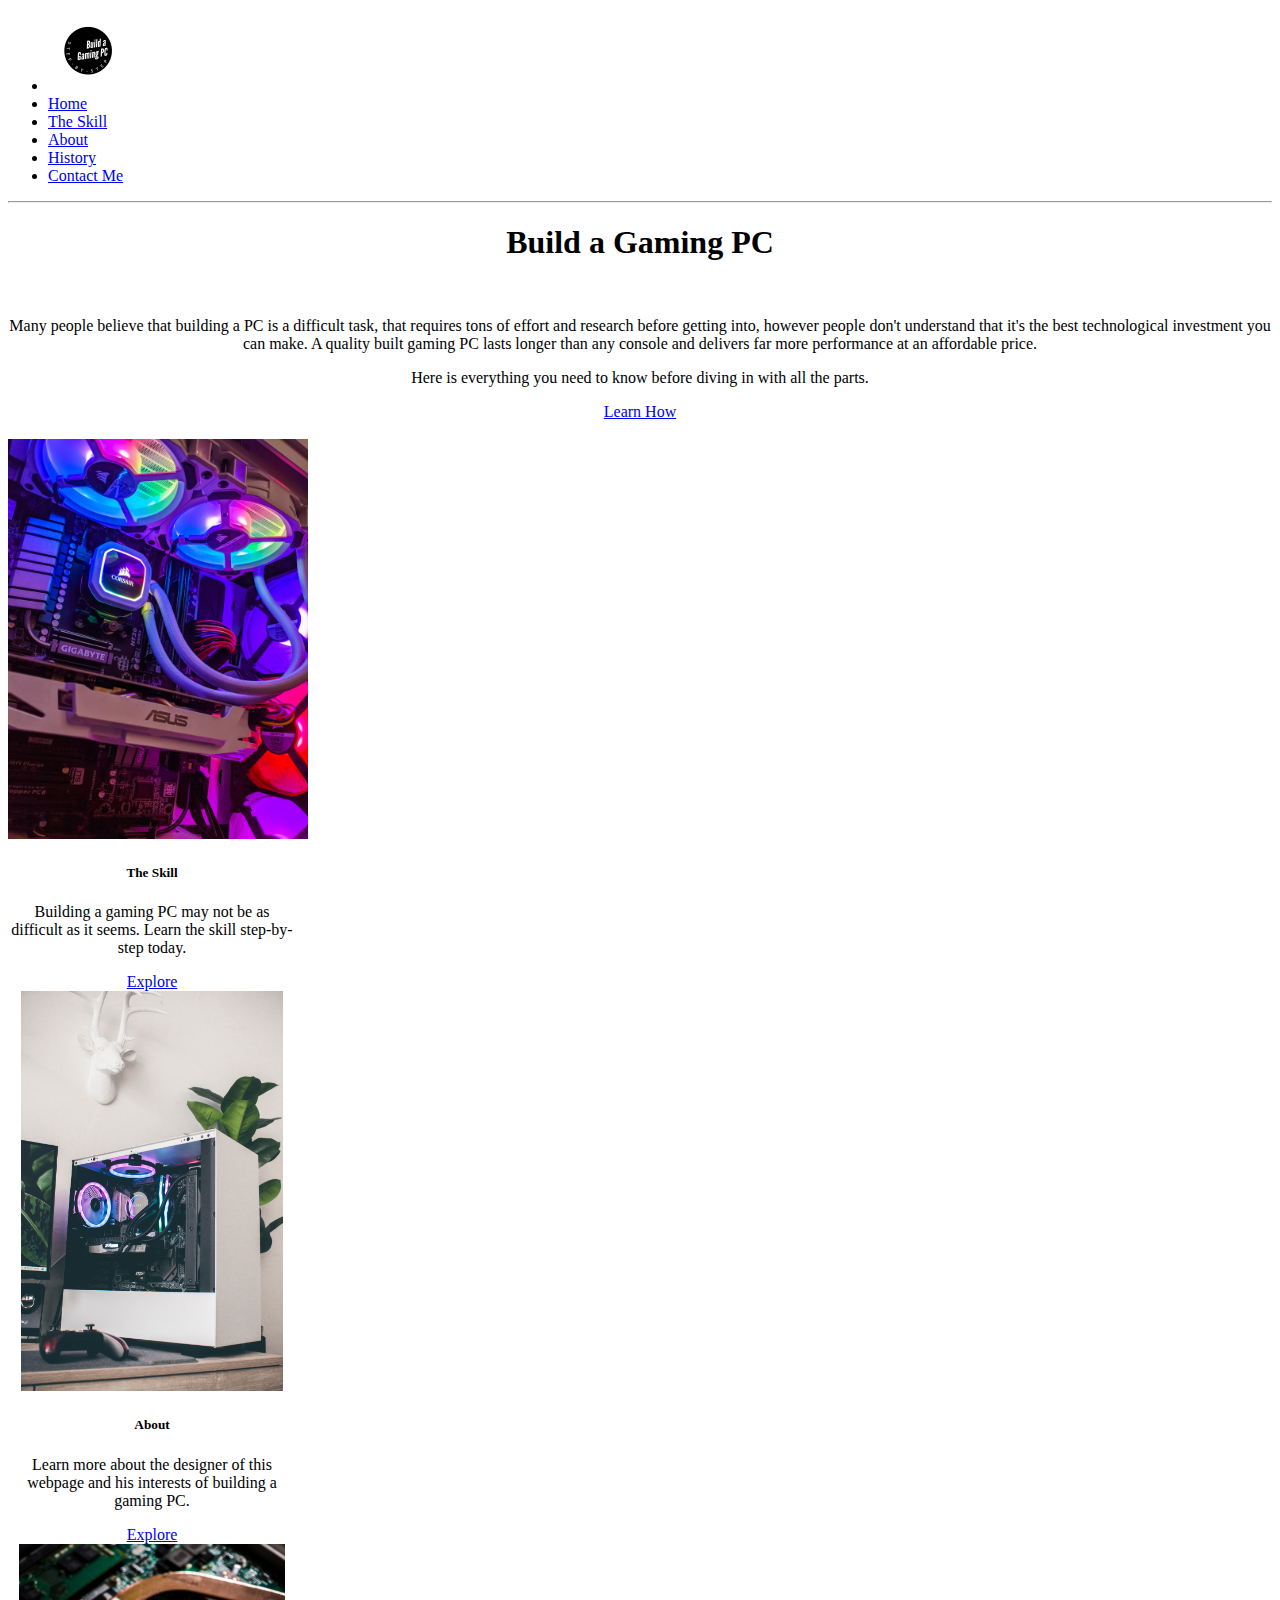
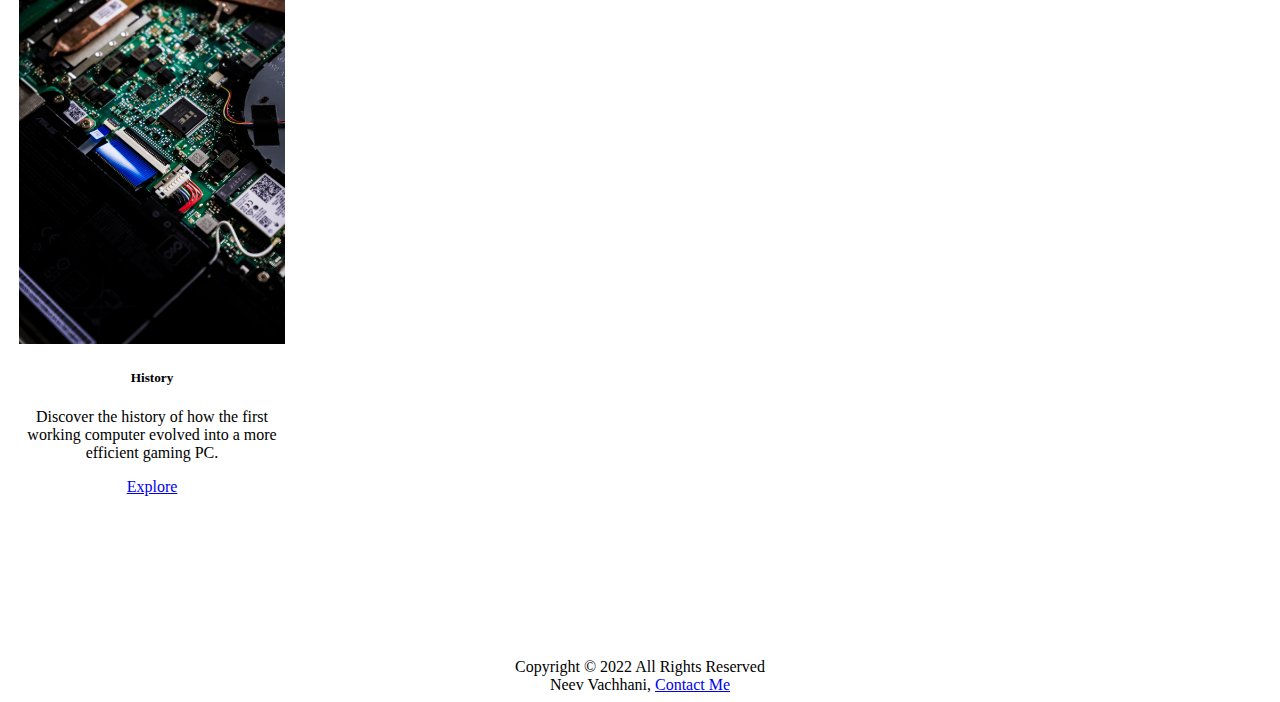
<file: index.html>
<!DOCTYPE HTML>
<html lang="eng"></html>
<head>
	<title>How to Build a Gaming PC: Step-by-step</title>
	<meta charset="utf-8">
	<meta name="viewport" content="width=device-width, initial-scale=1.0">
	<!-- Bootstrap CSS -->
	<link href="https://cdn.jsdelivr.net/npm/bootstrap@5.1.3/dist/css/bootstrap.min.css" rel="stylesheet" integrity="sha384-1BmE4kWBq78iYhFldvKuhfTAU6auU8tT94WrHftjDbrCEXSU1oBoqyl2QvZ6jIW3" crossorigin="anonymous">
	<link rel="shortcut icon" type="image/x-icon" href="images/favicon.ico"><!--I imported the favicon but, its not appearing. I talked to you about this and you said its fine. Won't impact my grade.-->
	<link rel="stylesheet" href="styles/styles.css">
</head>
<body>

<div class = "container">
<nav class="nav justify-content-center">
    <div class="nav justify-content-center">
      <ul class="nav justify-content-center">
	<li class="nav-item">
          <img src="logos/logo.png" height="75" class="card-img-top" alt="PC Parts">
        </li>
        <li class="nav-item">
          <a class="nav-link active" aria-current="page" href="index.html">Home</a>
        </li>
        <li class="nav-item">
          <a class="nav-link active" aria-current="page" href="the_skill.html">The Skill</a>
        </li>
		<li class="nav-item">
          <a class="nav-link active" aria-current="page" href="about.html">About</a>
        </li>
		<li class="nav-item">
          <a class="nav-link active" aria-current="page" href="history.html">History</a>
        </li>
		<li class="nav-item">
          <a class="nav-link active" aria-current="page" href="contact_me.html">Contact Me</a>
        </li>
	</ul>
    </div>
</nav><hr>
<main>
<div class ="herobox1">
	<h1>Build a Gaming PC</h1><br>
	<p>Many people believe that building a PC is a difficult task, that requires tons of effort and research before getting into, however people don't understand that it's the best technological investment you can make. A quality built gaming PC lasts longer than any console and delivers far more performance at an affordable price.</p>
	<p>Here is everything you need to know before diving in with all the parts.</p>
<a class="btn btn-primary" href="the_skill.html" role="button">Learn How</a><br><br>
</div>
	
<!-- BootStrap Cards -->
<div class="row">
<div class = "col-sm-4">
<div class="card" style="width: 18rem;">
  <img src="images/gaming_pc.jpg" height="400" class="card-img-top" alt="...">
  <div class="card-body">
    <h5 class="card-title">The Skill</h5>
    <p class="card-text">Building a gaming PC may not be as difficult as it seems. Learn the skill step-by-step today.</p>
    <a href="the_skill.html" class="btn btn-primary">Explore</a>
  </div>
	</div>
	</div>
	
<div class = "col-sm-4">
  <div class="card" style="width: 18rem;">
  <img src="images/gaming_pc2.jpg" height="400" class="card-img-top" alt="...">
  <div class="card-body">
    <h5 class="card-title">About</h5>
    <p class="card-text">Learn more about the designer of this webpage and his interests of building a gaming PC.</p>
    <a href="about.html" class="btn btn-primary">Explore</a>
  </div>
	</div>
	</div>

<div class = "col-sm-4">
  <div class="card" style="width: 18rem;">
  <img src="images/pc_parts.jpg" height="400" class="card-img-top" alt="PC Parts">
  <div class="card-body">
    <h5 class="card-title">History</h5>
    <p class="card-text">Discover the history of how the first working computer evolved into a more efficient gaming PC.</p>
    <a href="history.html" class="btn btn-primary">Explore</a>
  </div>
	</div>
	</div>
	</div><br><br><br><br><br><br><br><br><br>
<footer>
        Copyright &copy; 2022 All Rights Reserved<br> Neev Vachhani,
        <a href="mailto:nv29699@apps.southwindsorschools.org"> Contact Me</a>
</footer>
<!-- JavaScript for BootStrap -->
<script src="https://cdn.jsdelivr.net/npm/bootstrap@5.1.3/dist/js/bootstrap.bundle.min.js" integrity="sha384-ka7Sk0Gln4gmtz2MlQnikT1wXgYsOg+OMhuP+IlRH9sENBO0LRn5q+8nbTov4+1p" crossorigin="anonymous"></script>
</main>
</div>
</body>
</file>
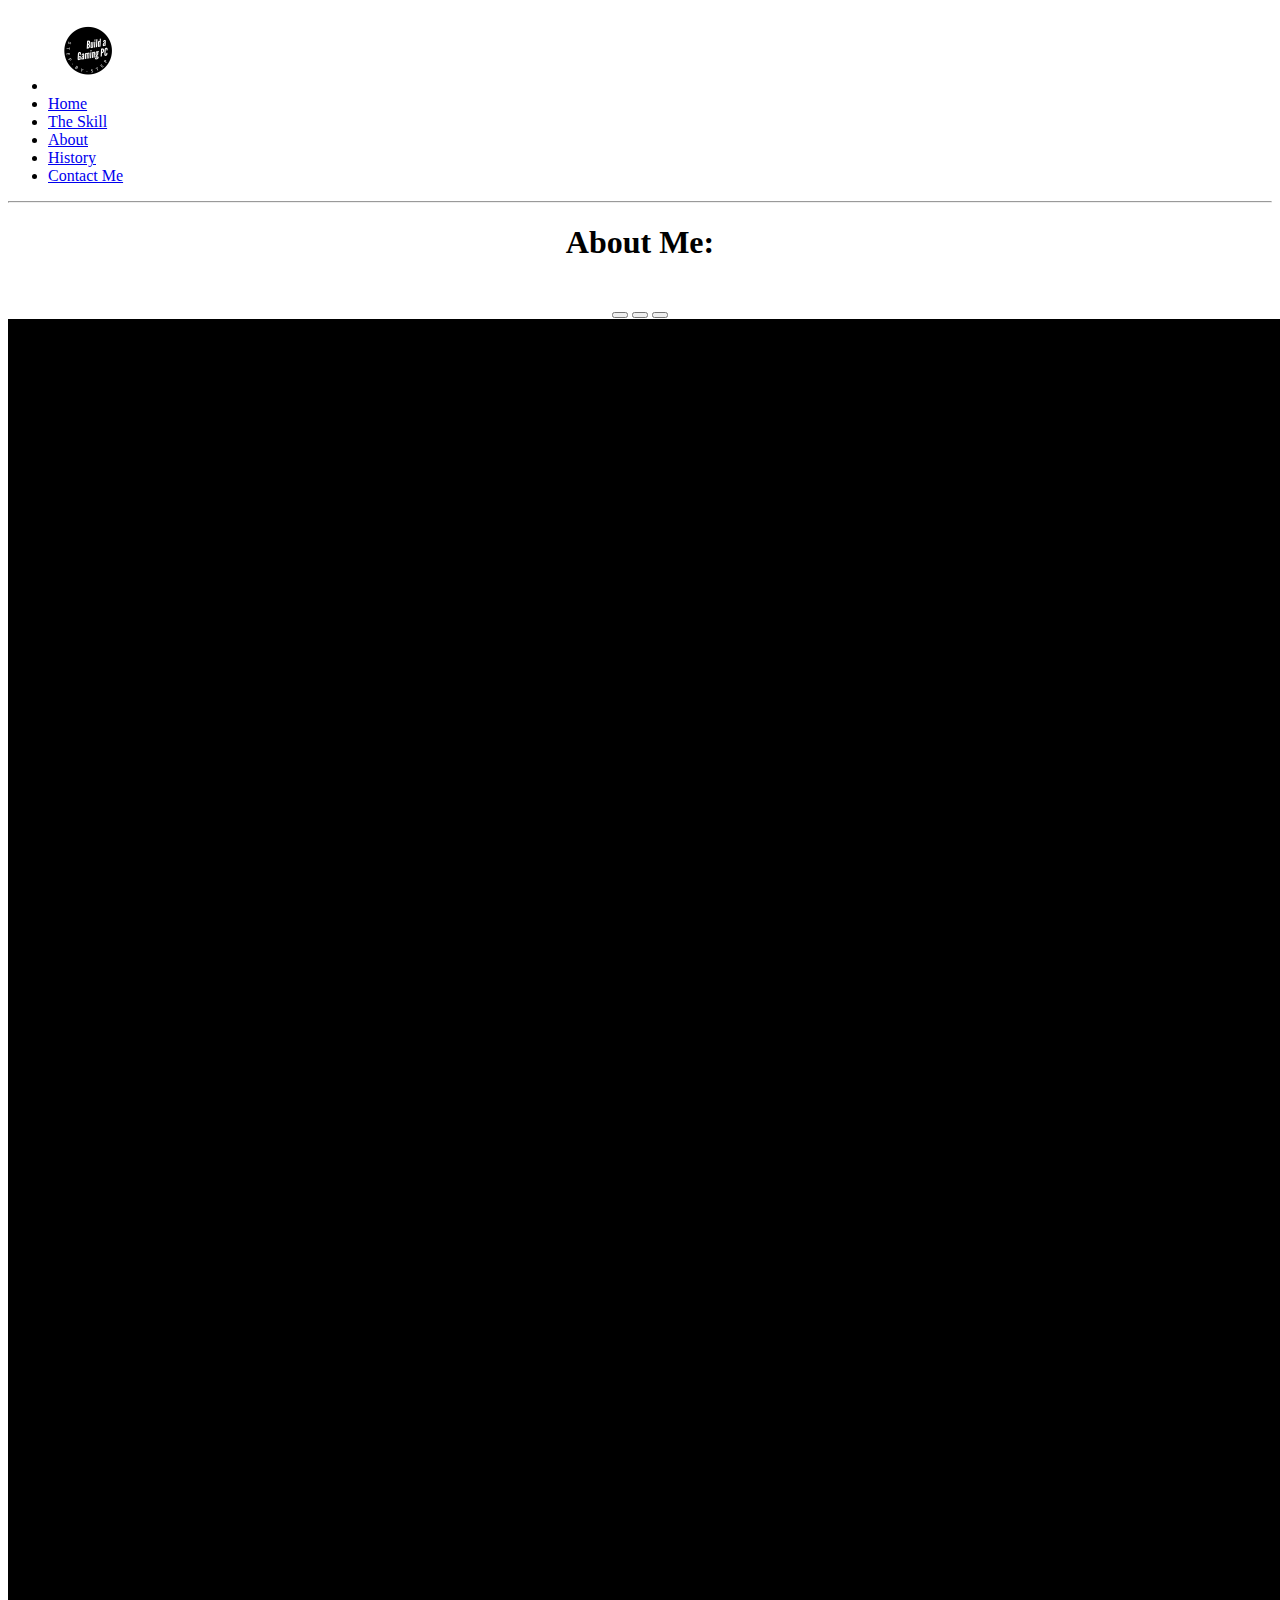
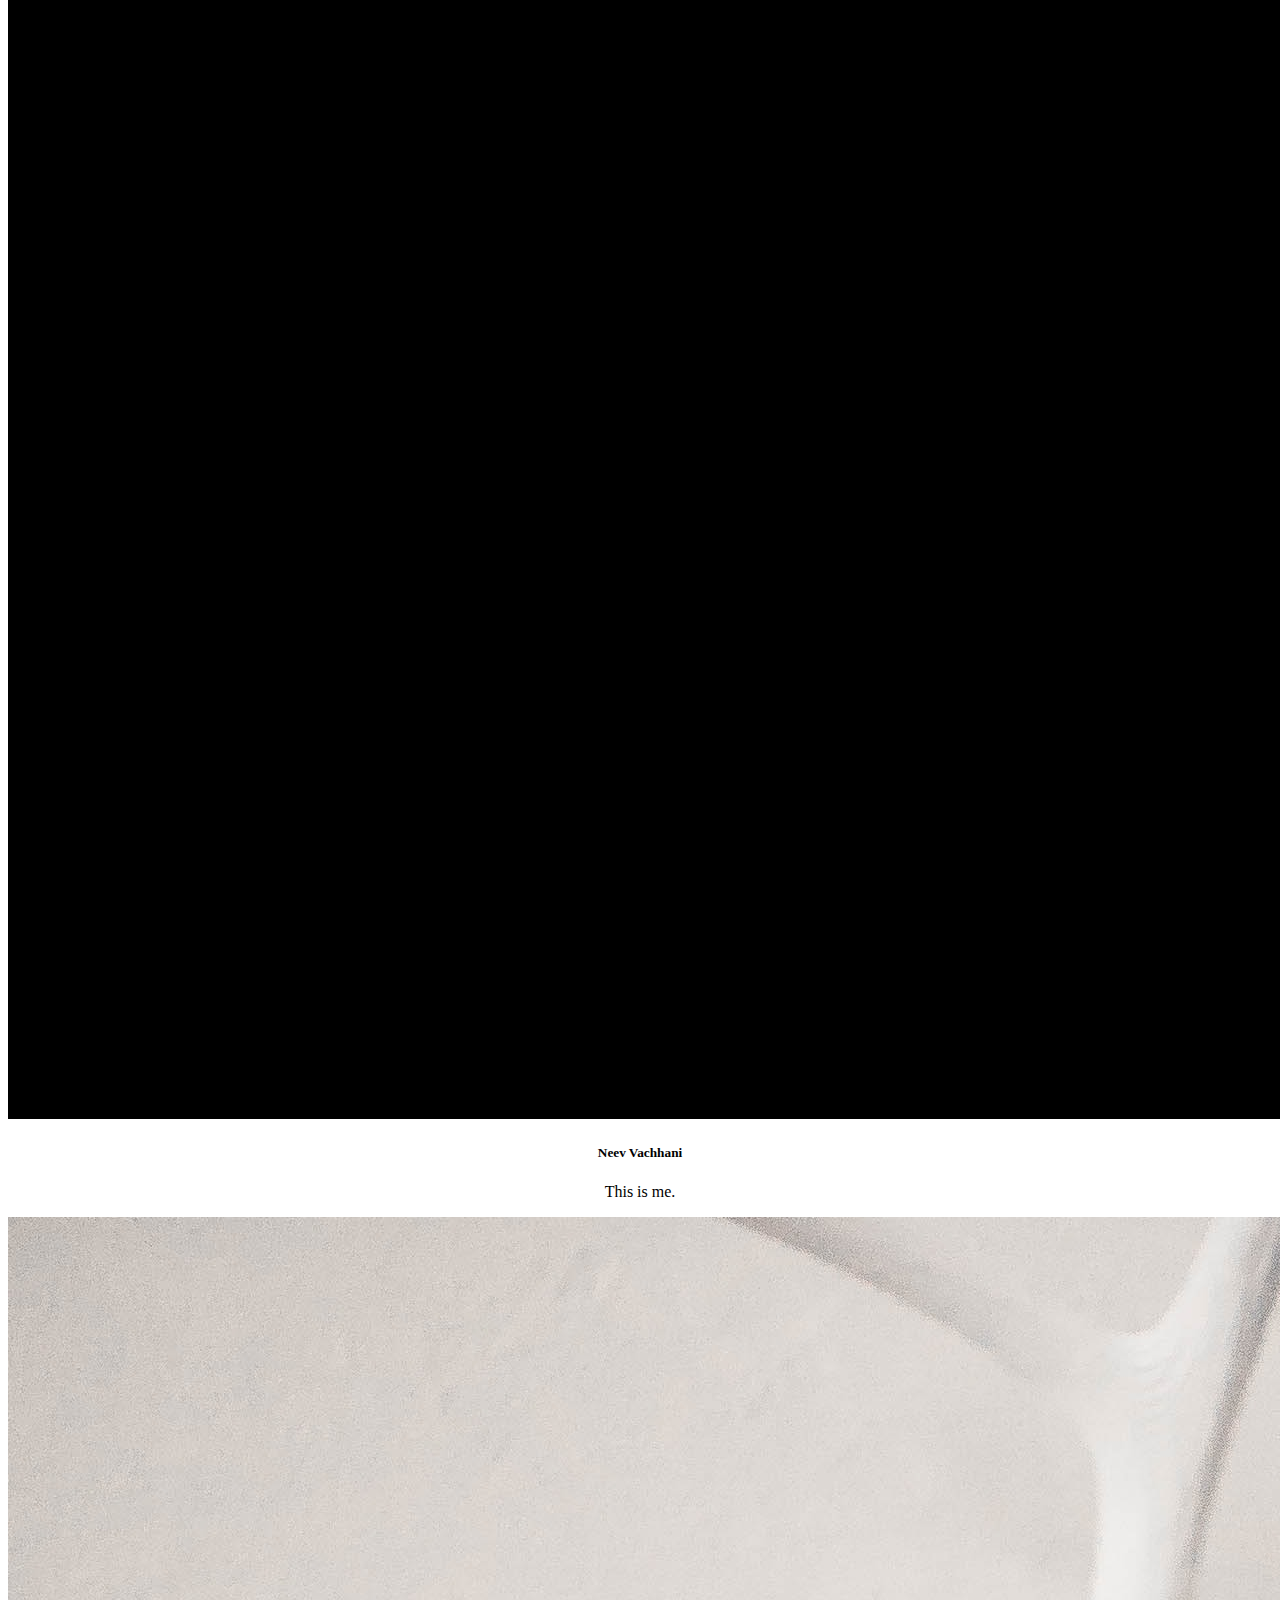
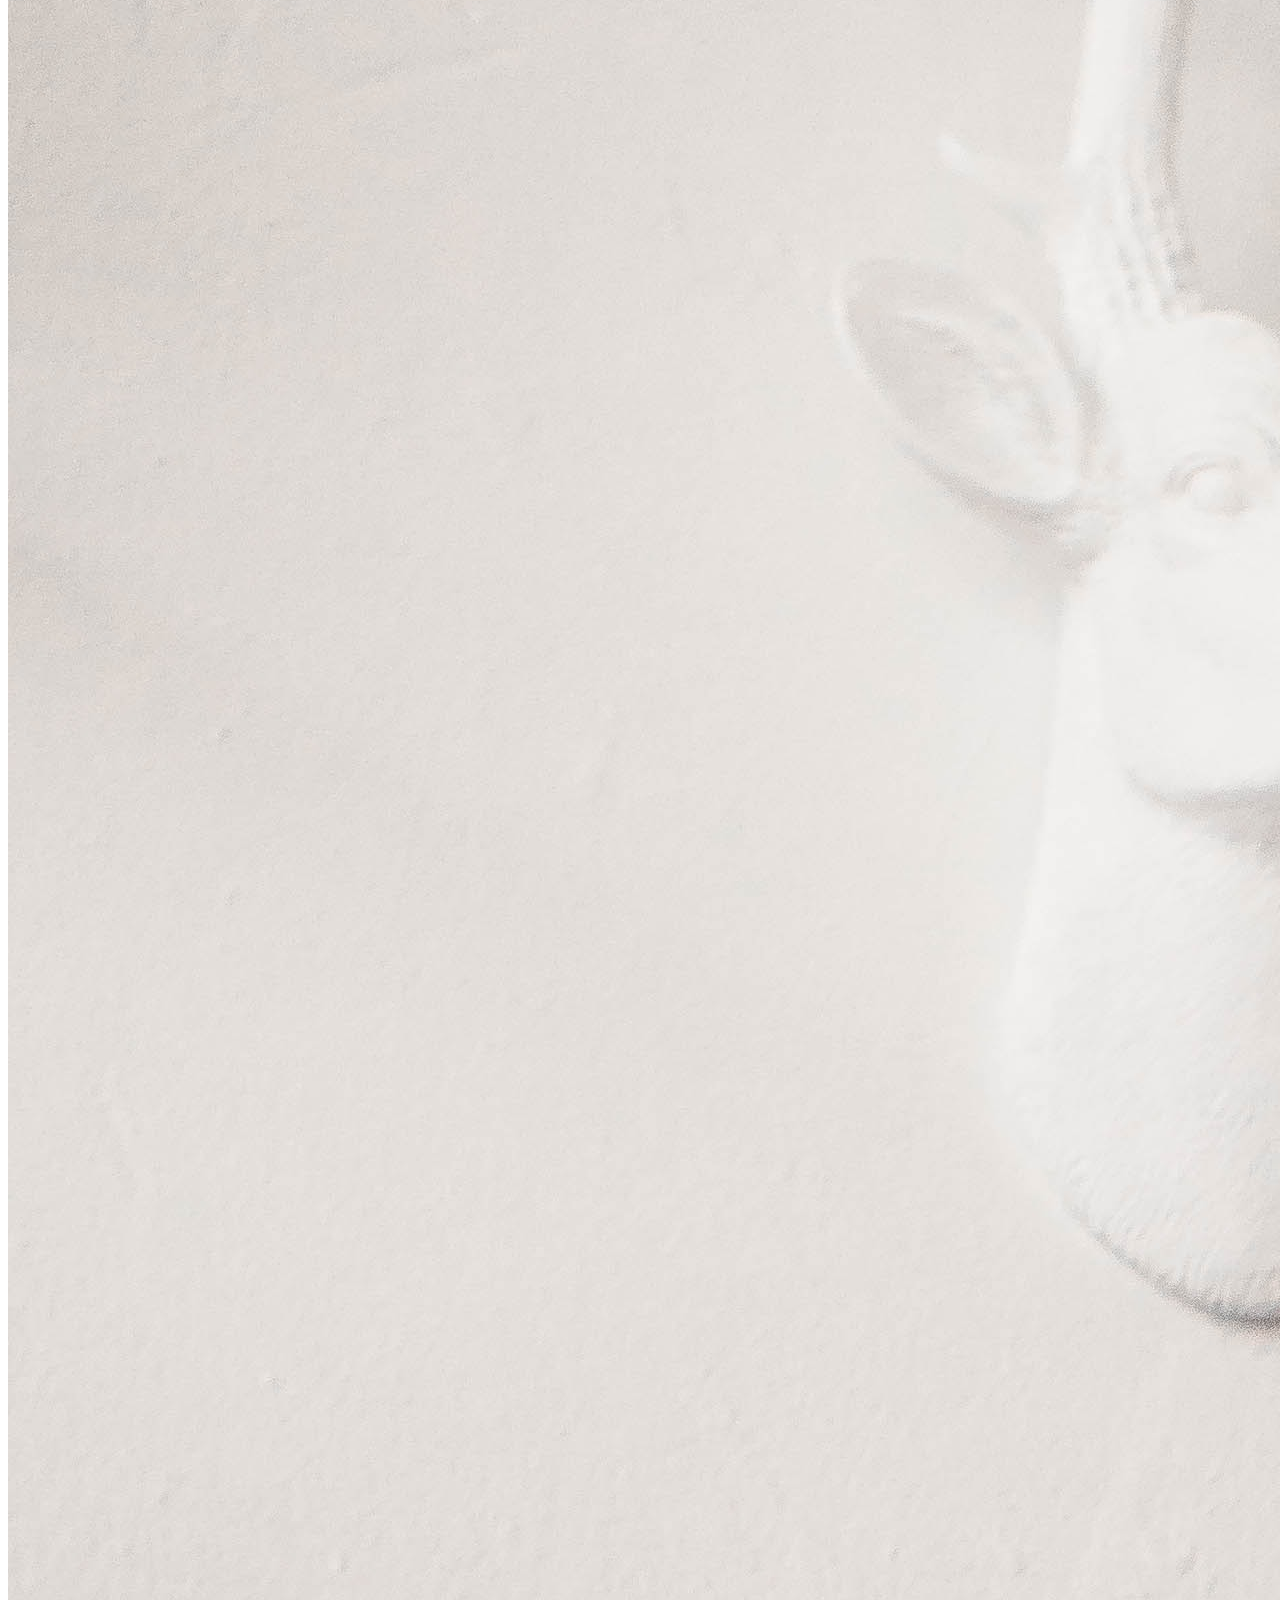
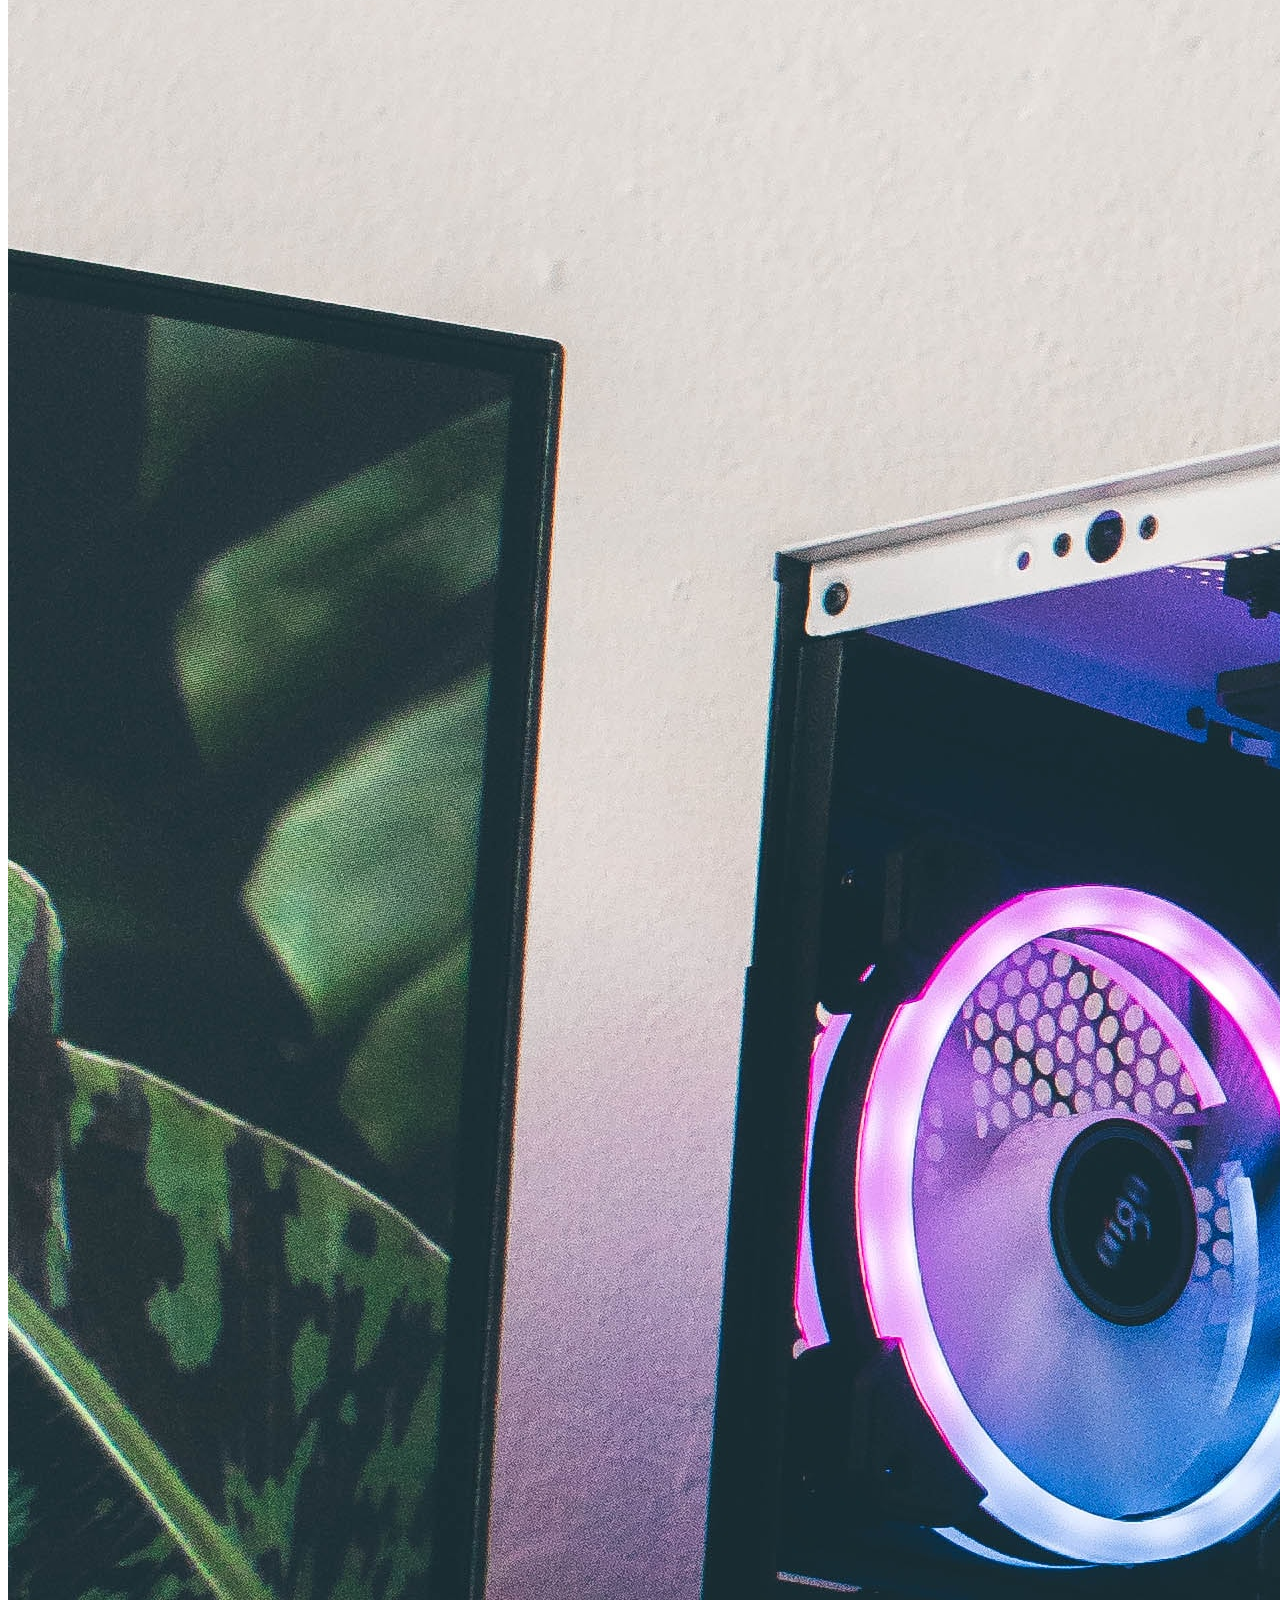
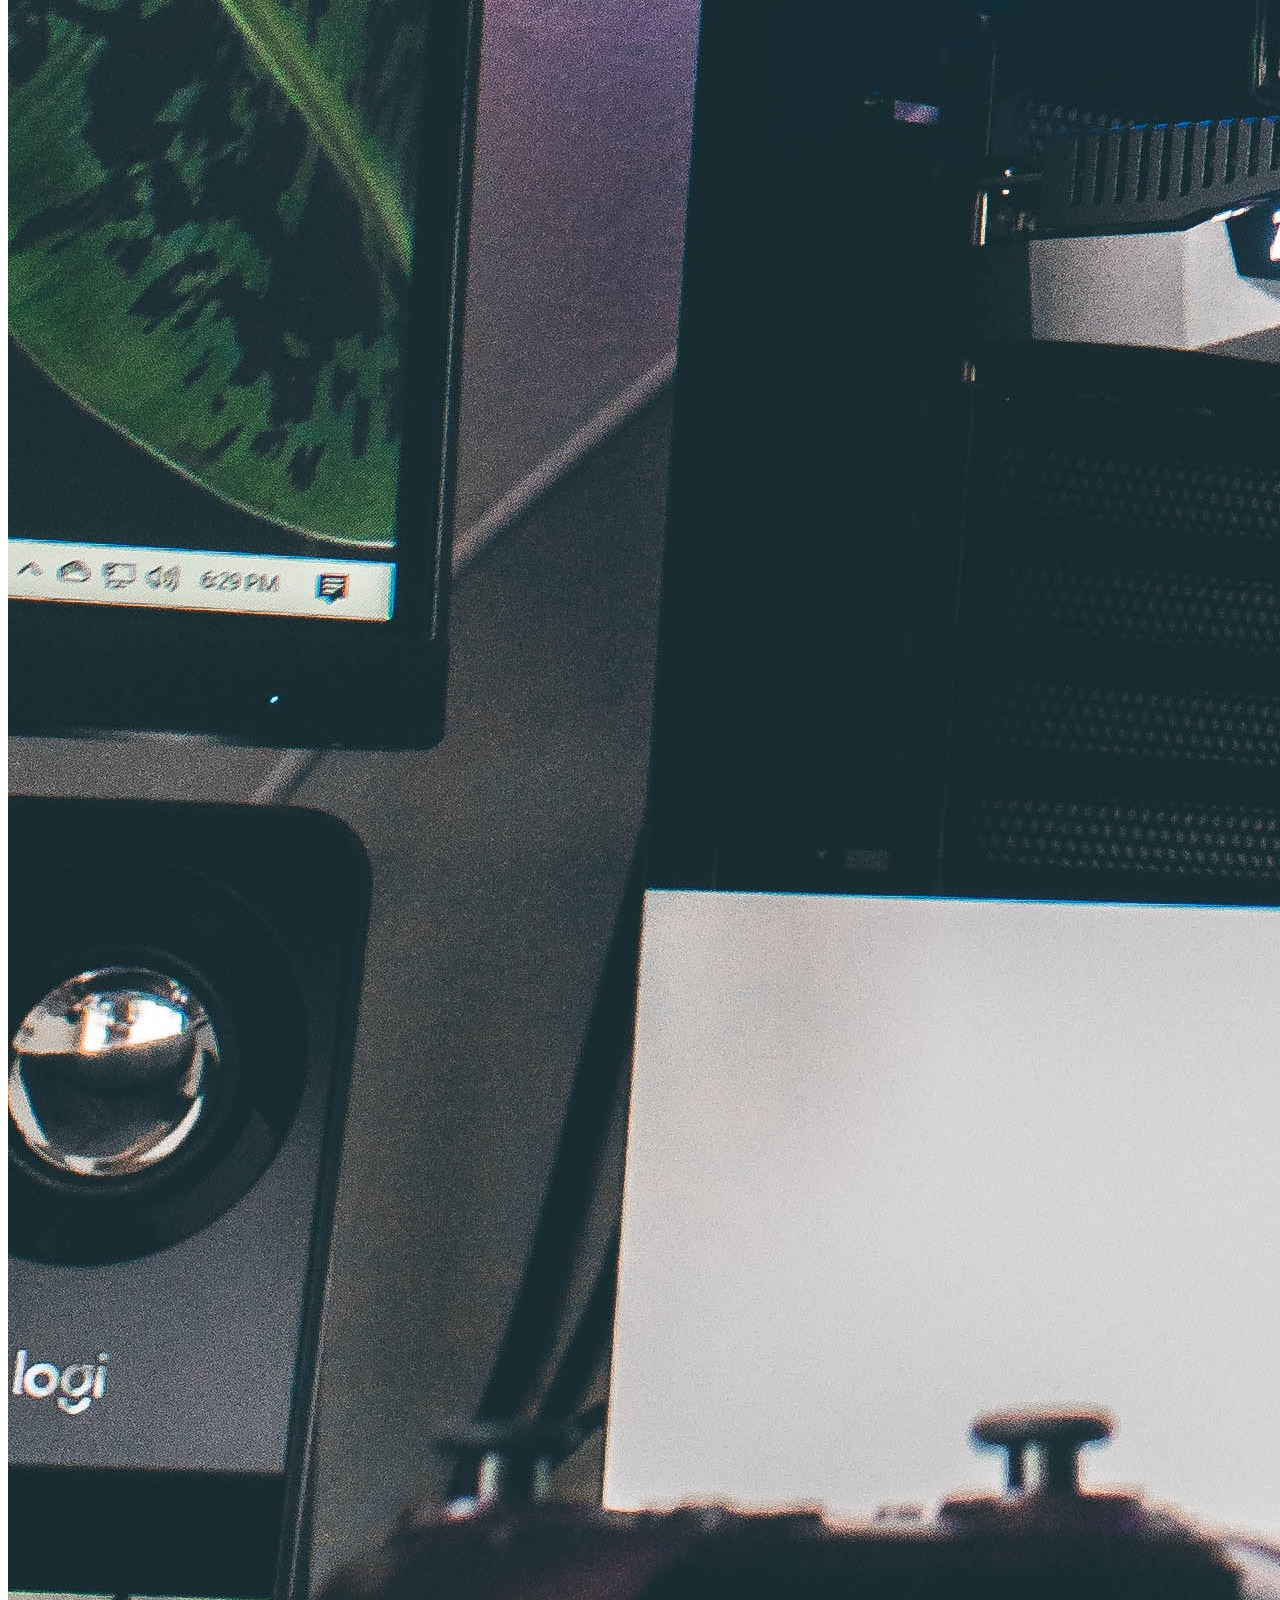
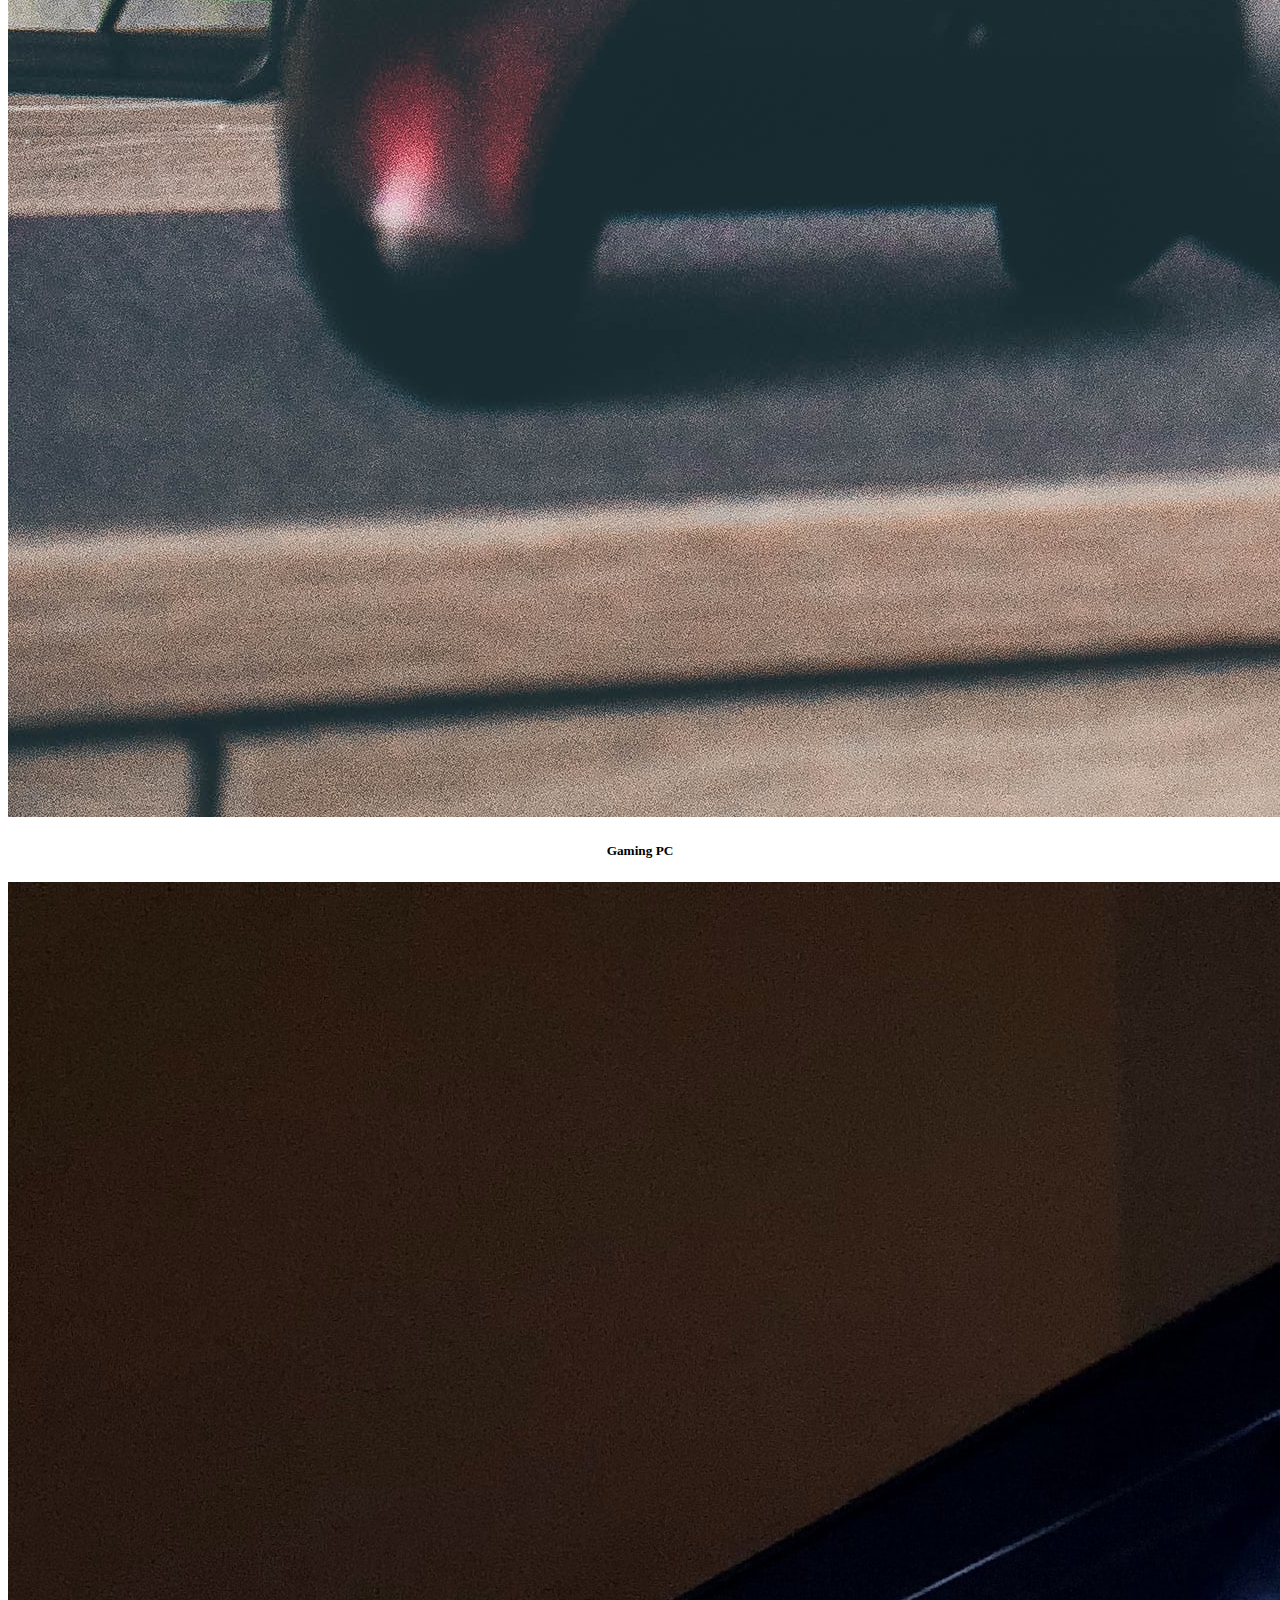
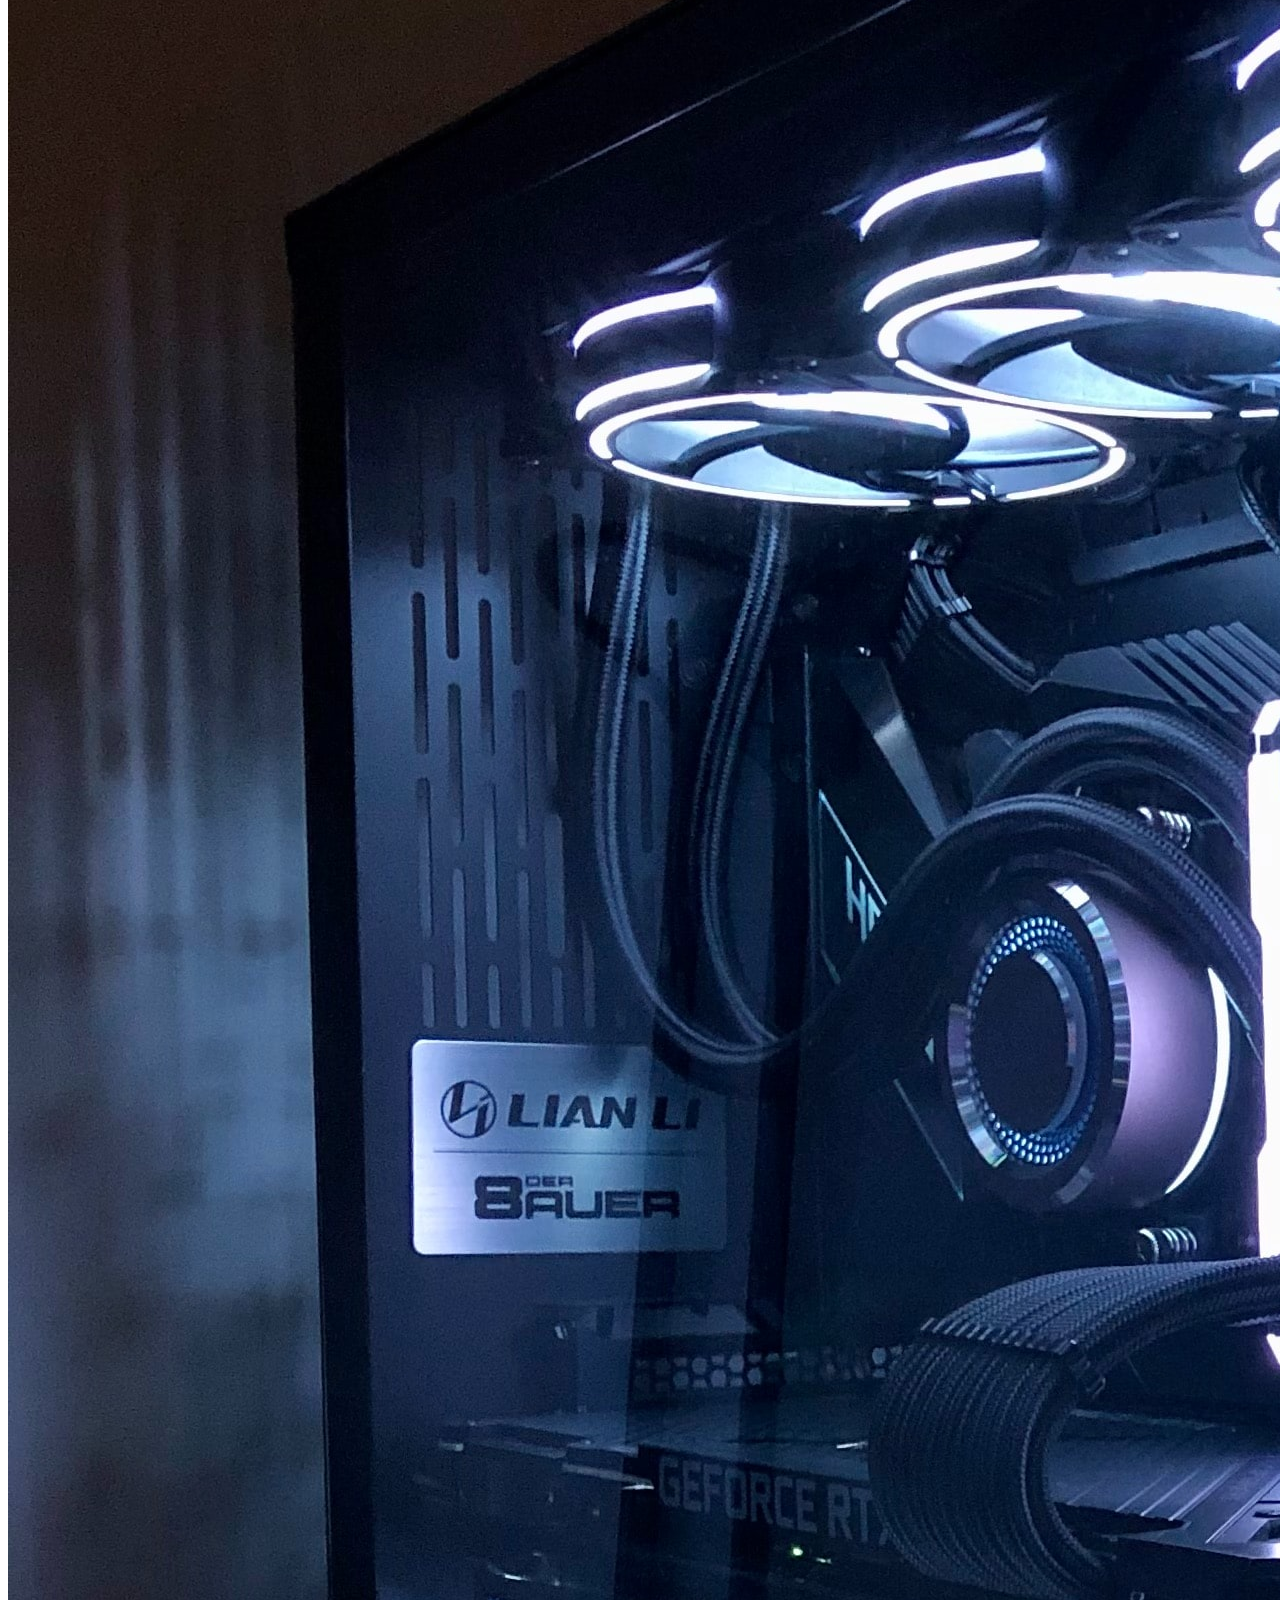
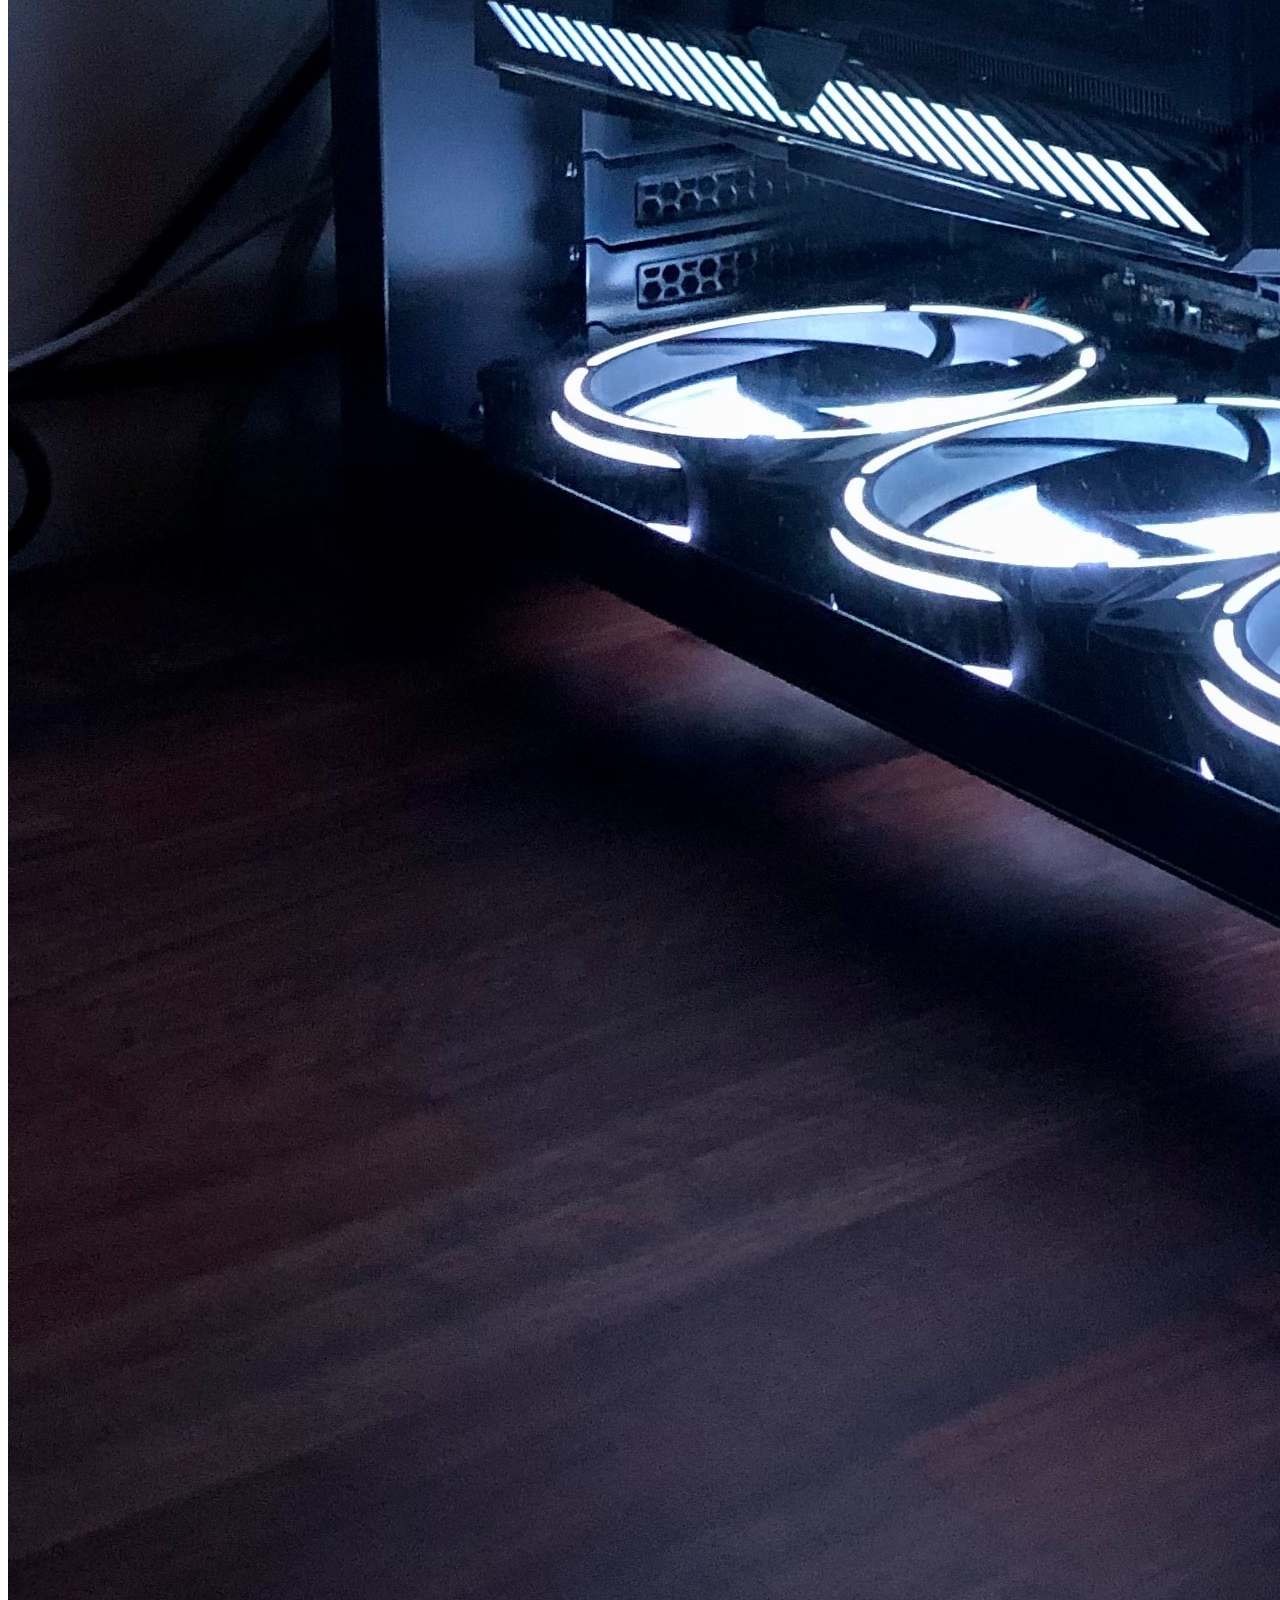
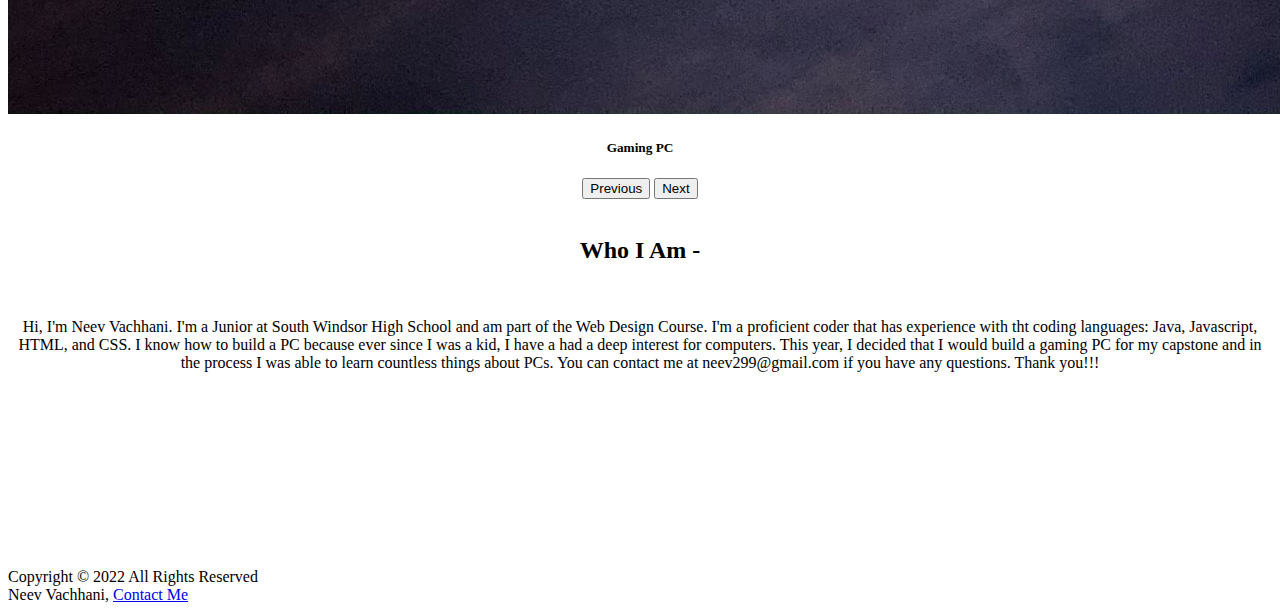
<file: about.html>
<!DOCTYPE HTML>
<html lang="eng"></html>
<head>
	<title>How to Build a Gaming PC: Step-by-step</title>
	<meta charset="utf-8">
	<meta name="viewport" content="width=device-width, initial-scale=1.0">
	<!-- Bootstrap CSS -->
	<link href="https://cdn.jsdelivr.net/npm/bootstrap@5.1.3/dist/css/bootstrap.min.css" rel="stylesheet" integrity="sha384-1BmE4kWBq78iYhFldvKuhfTAU6auU8tT94WrHftjDbrCEXSU1oBoqyl2QvZ6jIW3" crossorigin="anonymous">
	<link rel="stylesheet" href="styles/styles.css">
</head>

<body>
<div class = "container">
<nav class="nav justify-content-center">
    <div class="nav justify-content-center">
      <ul class="nav justify-content-center">
        <li class="nav-item">
          <img src="logos/logo.png" height="75" class="card-img-top" alt="PC Parts">
        </li>
	  <li class="nav-item">
          <a class="nav-link active" aria-current="page" href="index.html">Home</a>
        </li>
        <li class="nav-item">
          <a class="nav-link active" aria-current="page" href="the_skill.html">The Skill</a>
        </li>
		<li class="nav-item">
          <a class="nav-link active" aria-current="page" href="about.html">About</a>
        </li>
		<li class="nav-item">
          <a class="nav-link active" aria-current="page" href="history.html">History</a>
        </li>
		<li class="nav-item">
          <a class="nav-link active" aria-current="page" href="contact_me.html">Contact Me</a>
        </li>
	</ul>
    </div>
</nav><hr>
<main>
<div class ="herobox1">
		       <h1>About Me:</h1><br>
<!-- BootStrap Carousel -->
<div id="carouselExampleCaptions" class="carousel slide" data-bs-ride="carousel">
  <div class="carousel-indicators">
    <button type="button" data-bs-target="#carouselExampleCaptions" data-bs-slide-to="0" class="active" aria-current="true" aria-label="Slide 1"></button>
    <button type="button" data-bs-target="#carouselExampleCaptions" data-bs-slide-to="1" aria-label="Slide 2"></button>
    <button type="button" data-bs-target="#carouselExampleCaptions" data-bs-slide-to="2" aria-label="Slide 3"></button>
  </div>
  <div class="carousel-inner">
    <div class="carousel-item active">
      <img src="images/anon.jpg" class="d-block w-100" alt="anonomous">
      <div class="carousel-caption d-none d-md-block">
        <h5>Neev Vachhani</h5>
        <p>This is me.</p>
      </div>
    </div>
    <div class="carousel-item">
      <img src="images/gaming_pc2.jpg" class="d-block w-100" alt="Gaming PC">
      <div class="carousel-caption d-none d-md-block">
        <h5>Gaming PC</h5>
      </div>
    </div>
   <div class="carousel-item">
      <img src="images/pc_case.jpg" class="d-block w-100" alt="Gaming PC">
      <div class="carousel-caption d-none d-md-block">
        <h5>Gaming PC</h5>
      </div>
    </div>
  </div>
  <button class="carousel-control-prev" type="button" data-bs-target="#carouselExampleCaptions" data-bs-slide="prev">
    <span class="carousel-control-prev-icon" aria-hidden="true"></span>
    <span class="visually-hidden">Previous</span>
  </button>
  <button class="carousel-control-next" type="button" data-bs-target="#carouselExampleCaptions" data-bs-slide="next">
    <span class="carousel-control-next-icon" aria-hidden="true"></span>
    <span class="visually-hidden">Next</span>
  </button>
</div><br>
			 <h2>Who I Am - </h2><br>
		          <p>Hi, I'm Neev Vachhani. I'm a Junior at South Windsor High School and am part of the Web Design Course. I'm a proficient coder that has experience with tht coding languages: Java, Javascript, HTML, and CSS. I know how to build a PC because ever since I was a kid, I have a had a deep interest for computers. This year, I decided that I would build a gaming PC for my capstone and in the process I was able to learn countless things about PCs. You can contact me at neev299@gmail.com if you have any questions. Thank you!!!</p>
		    </div>
	   </main><br><br><br><br><br><br><br><br><br><br>
<footer>
        Copyright &copy; 2022 All Rights Reserved<br> Neev Vachhani,
        <a href="mailto:nv29699@apps.southwindsorschools.org"> Contact Me</a>
</footer>
<script src="https://cdn.jsdelivr.net/npm/bootstrap@5.1.3/dist/js/bootstrap.bundle.min.js" integrity="sha384-ka7Sk0Gln4gmtz2MlQnikT1wXgYsOg+OMhuP+IlRH9sENBO0LRn5q+8nbTov4+1p" crossorigin="anonymous"></script>
</div>
</body>
</file>
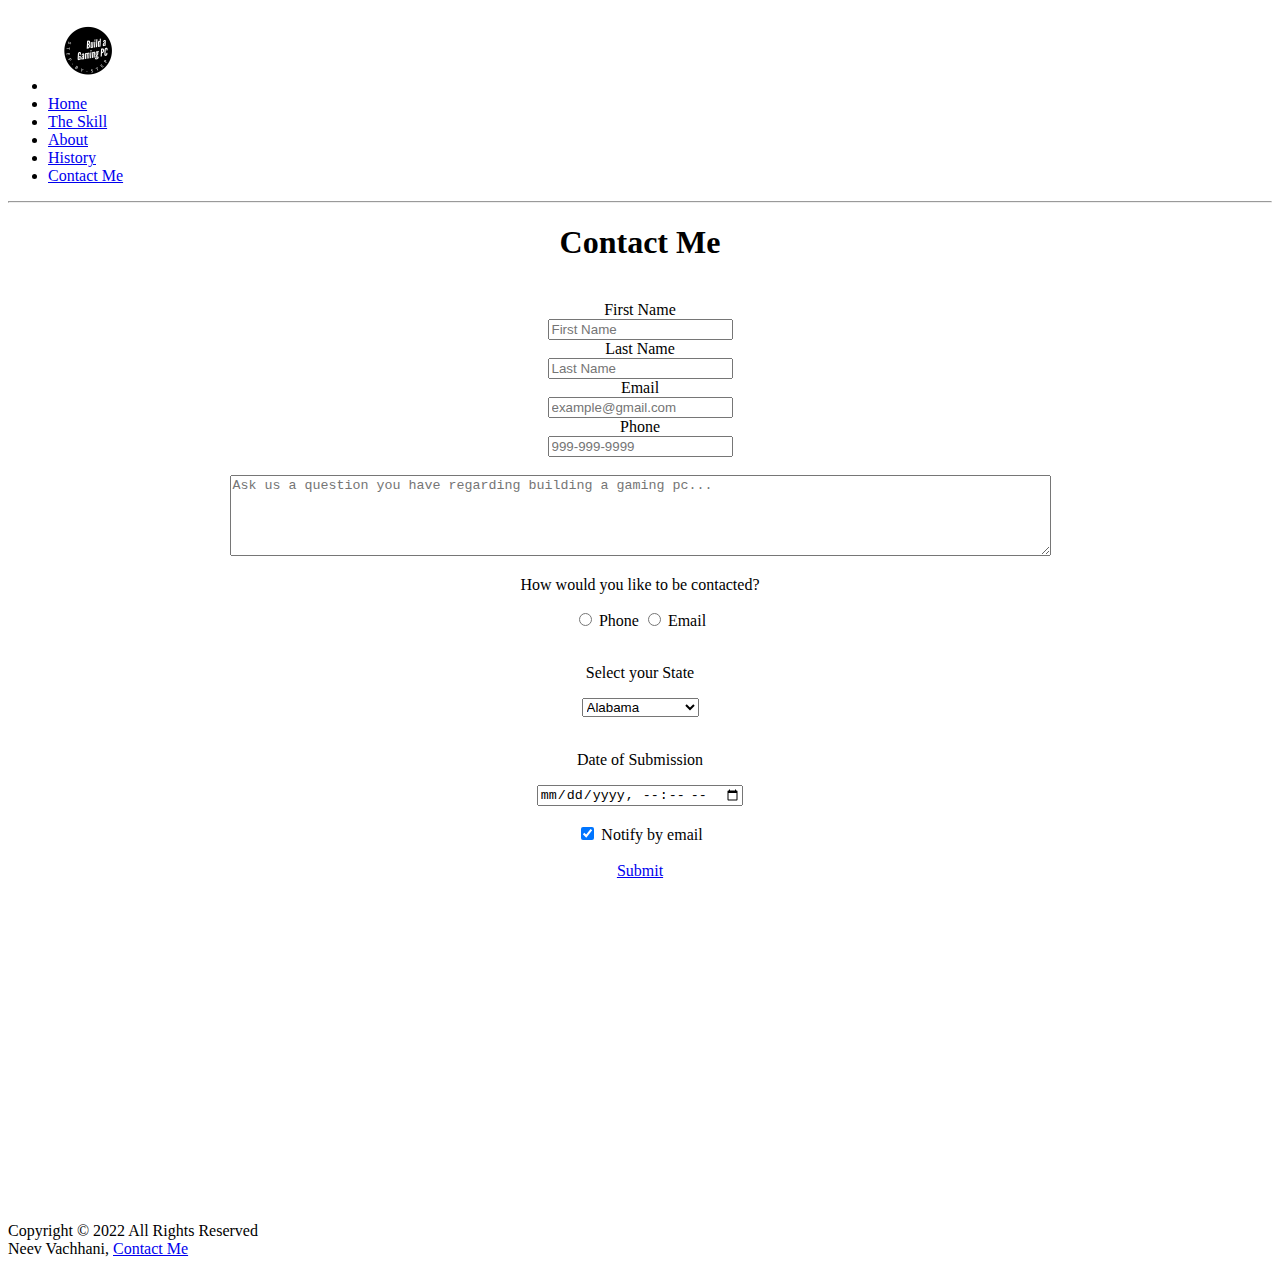
<file: contact_me.html>
<!DOCTYPE HTML>
<html lang="eng"></html>
<head>
	<title>How to Build a Gaming PC: Step-by-step</title>
	<meta charset="utf-8">
	<meta name="viewport" content="width=device-width, initial-scale=1.0">
	<!-- Bootstrap CSS -->
	<link href="https://cdn.jsdelivr.net/npm/bootstrap@5.1.3/dist/css/bootstrap.min.css" rel="stylesheet" integrity="sha384-1BmE4kWBq78iYhFldvKuhfTAU6auU8tT94WrHftjDbrCEXSU1oBoqyl2QvZ6jIW3" crossorigin="anonymous">
	<link rel="stylesheet" href="styles/styles.css">
</head>

<body>
<div class = "container">
<nav class="nav justify-content-center">
    <div class="nav justify-content-center">
      <ul class="nav justify-content-center">
        <li class="nav-item">
          <img src="logos/logo.png" height="75" class="card-img-top" alt="PC Parts">
        </li>
	  <li class="nav-item">
          <a class="nav-link active" aria-current="page" href="index.html">Home</a>
        </li>
        <li class="nav-item">
          <a class="nav-link active" aria-current="page" href="the_skill.html">The Skill</a>
        </li>
		<li class="nav-item">
          <a class="nav-link active" aria-current="page" href="about.html">About</a>
        </li>
		<li class="nav-item">
          <a class="nav-link active" aria-current="page" href="history.html">History</a>
        </li>
		<li class="nav-item">
          <a class="nav-link active" aria-current="page" href="contact_me.html">Contact Me</a>
        </li>
	</ul>
    </div>
</nav><hr>
<main>
	<h1>Contact Me</h1><br>
<form action="mail.php" method="post">
	<div class="inputwrapper">
		<label for="first_name" class="newline">First Name</label><br>
		
		<input type="first_name" name="first_name" id="first_name" placeholder="First Name">
		</div>
	<div class="inputwrapper">
		<label for="last_name" class="newline">Last Name</label><br>
		
		<input type="last_name" name="last_name" id="last_name" placeholder="Last Name">
		</div>
		
		<div class="inputwrapper">
		<label for="name" class="newline">Email</label><br>
		<input type="email" name="email" id="email" placeholder="example@gmail.com">
		</div>
		
		<div class="inputwrapper">
		<label for="name" class="newline">Phone</label><br>
		<input type="phone" name="phone" id="phone" placeholder="999-999-9999"><br>
		</div><br>
		
		
	<div class="inputwrapper">
		<textarea name="message" placeholder="Ask us a question you have regarding building a gaming pc..." cols="100" rows="5"></textarea>
		</div>
		
		<p></p>
		
		<p class=".input-instructions"> How would you like to be contacted?</p>
	<div class="inputwrapper">
		<input type="radio" name="contact"id="contact-phone" value="contact-phone">
		<label for="contact-phone" class=".margin-right" class="newline">Phone</label>
		
		<input type="radio" name="contact"id="Email" value="Email">
		<label for="Email">Email</label>
		</div><br>
		
		<p>Select your State</p>
		
		<div class="inpurwrapper">
		<select name="State" id="State">
			<option value="not" chosen>Alabama</option>
			<option value="not" chosen>Alaska</option>
			<option value="not" chosen>Arizona</option>
			<option value="not" chosen>Arkansas</option>
			<option value="not" chosen>California</option>
			<option value="not" chosen>Colorado</option>
			<option value="not" chosen>Connecticut</option>
			<option value="not" chosen>Delaware</option>
			<option value="not" chosen>Florida</option>
			<option value="not" chosen>Georgia</option>
			<option value="not" chosen>Hawaii</option>
			<option value="not" chosen>Idaho</option>
			<option value="not" chosen>illinois</option>
			<option value="not" chosen>Indiana</option>
			<option value="not" chosen>Iowa</option>
			<option value="not" chosen>Kansas</option>
			<option value="not" chosen>Kentucky</option>
			<option value="not" chosen>Louisiana</option>
			<option value="not" chosen>Maine</option>
			<option value="not" chosen>Maryland</option>
			<option value="not" chosen>Massachusetts</option>
			<option value="not" chosen>Michigan</option>
			<option value="not" chosen>Minnesota</option>
			<option value="not" chosen>Mississippi</option>
			<option value="not" chosen>Missouri</option>
			<option value="not" chosen>Montana</option>
			<option value="not" chosen>Nebraska</option>
			<option value="not" chosen>Nevada</option>
			<option value="not" chosen>New Hampshire</option>
			<option value="not" chosen>New Jersey</option>
			<option value="not" chosen>New Mexico</option>
			<option value="not" chosen>New York</option>
			<option value="not" chosen>North Carolina</option>
			<option value="not" chosen>North Dakota</option>
			<option value="not" chosen>Ohio</option>
			<option value="not" chosen>Oklahoma</option>
			<option value="not" chosen>Oregon</option>
			<option value="not" chosen>Pennsylvania</option>
			<option value="not" chosen>Rhode Island</option>
			<option value="not" chosen>South Carolina</option>
			<option value="not" chosen>South Dakota</option>
		      <option value="not" chosen>Tennessee</option>
			<option value="not" chosen>Texas</option>
			<option value="not" chosen>Utah</option>
			<option value="not" chosen>Vermont</option>
			<option value="not" chosen>Virginia</option>
			<option value="not" chosen>Washington</option>
			<option value="not" chosen>West Virginia</option>
			<option value="not" chosen>Wisconsin</option>
			<option value="not" chosen>Wyoming</option>
			
			</select>
		</div><br>
	
			<p> Date of Submission</p>
			<input type="datetime-local"name="datetime"id="datetime">
			<br><br>
		<div class="inputwrapper">
		<input type="checkbox" name="email-signup" id="email-signup" value="yes" checked>
			<label for="email-signup" class="newline">Notify by email</label>
		</div><br>
			<a class="btn btn-primary" href="#" role="button">Submit</a>
		</form>
       </div><br><br><br><br><br><br><br><br><br><br><br><br><br><br><br><br><br><br><br>
<footer>
        Copyright &copy; 2022 All Rights Reserved<br> Neev Vachhani,
        <a href="mailto:nv29699@apps.southwindsorschools.org"> Contact Me</a>
</footer>
</main>
</body>
</html>
</file>
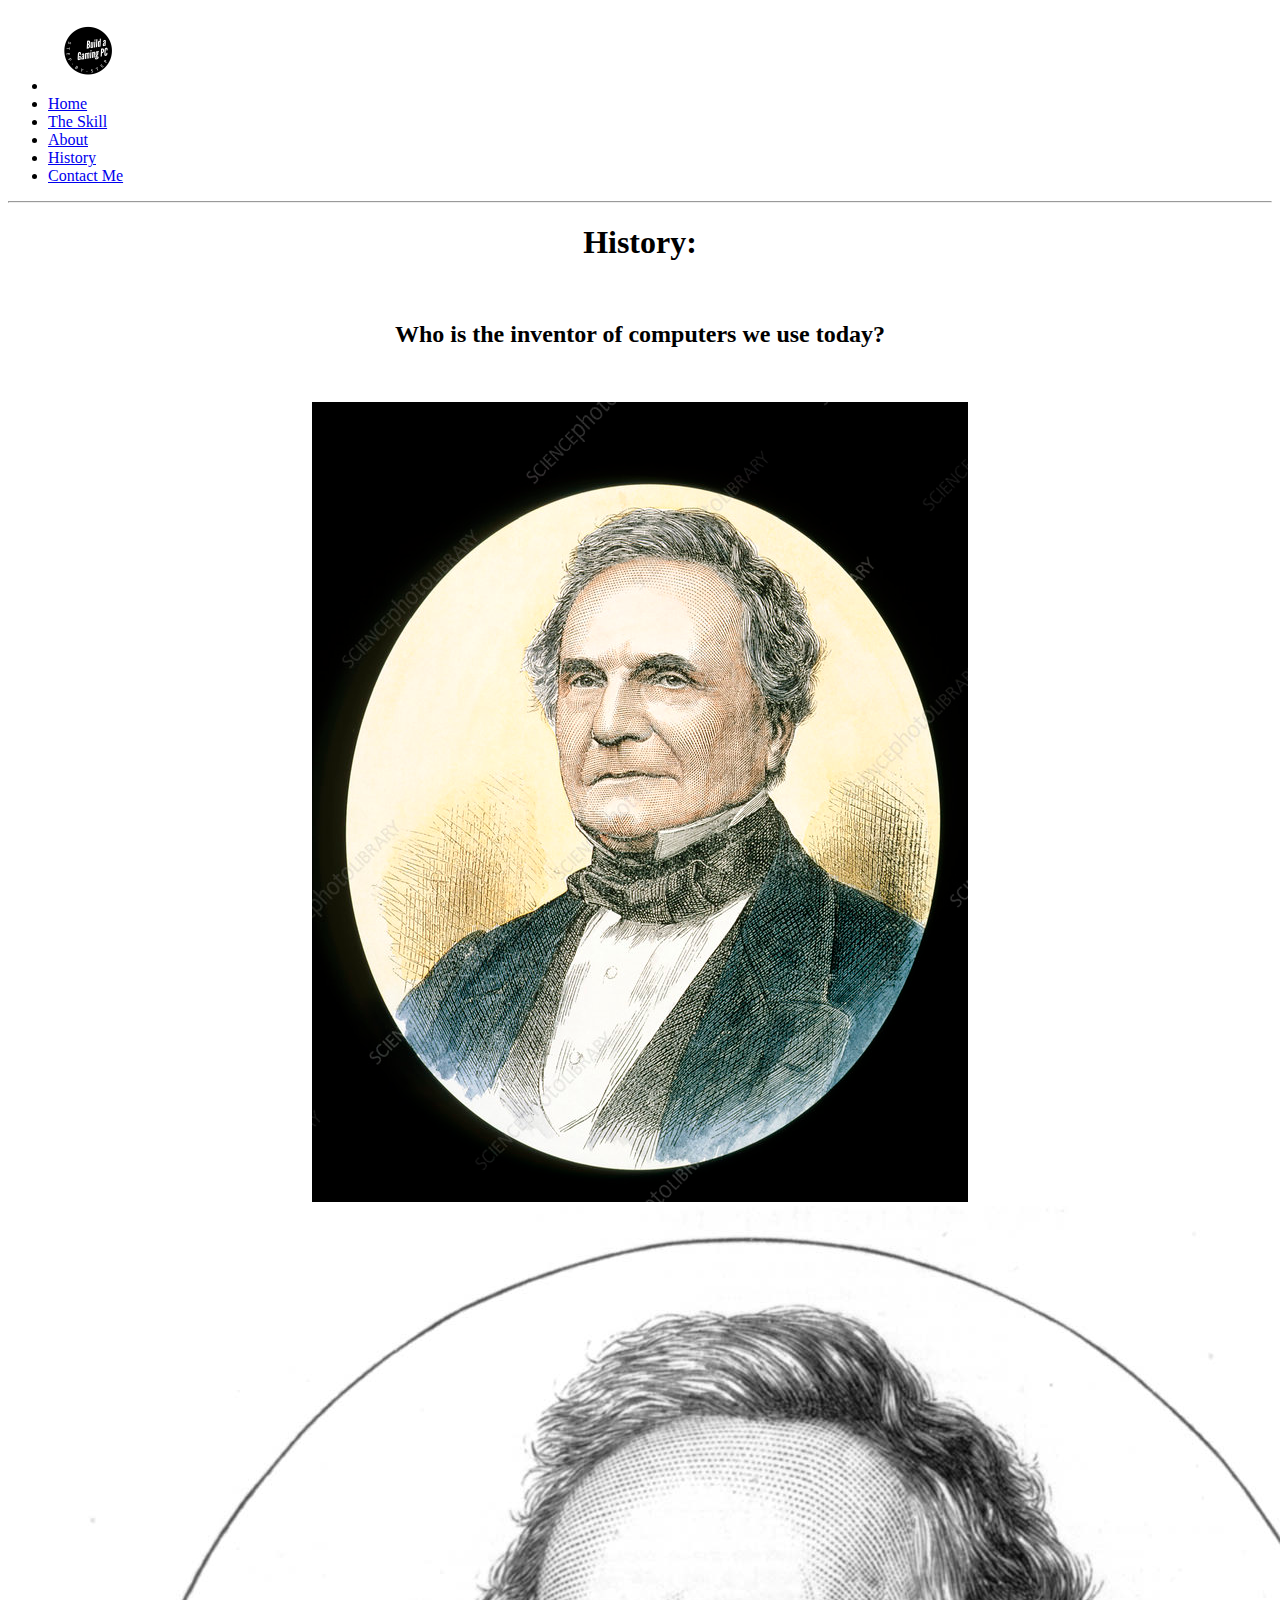
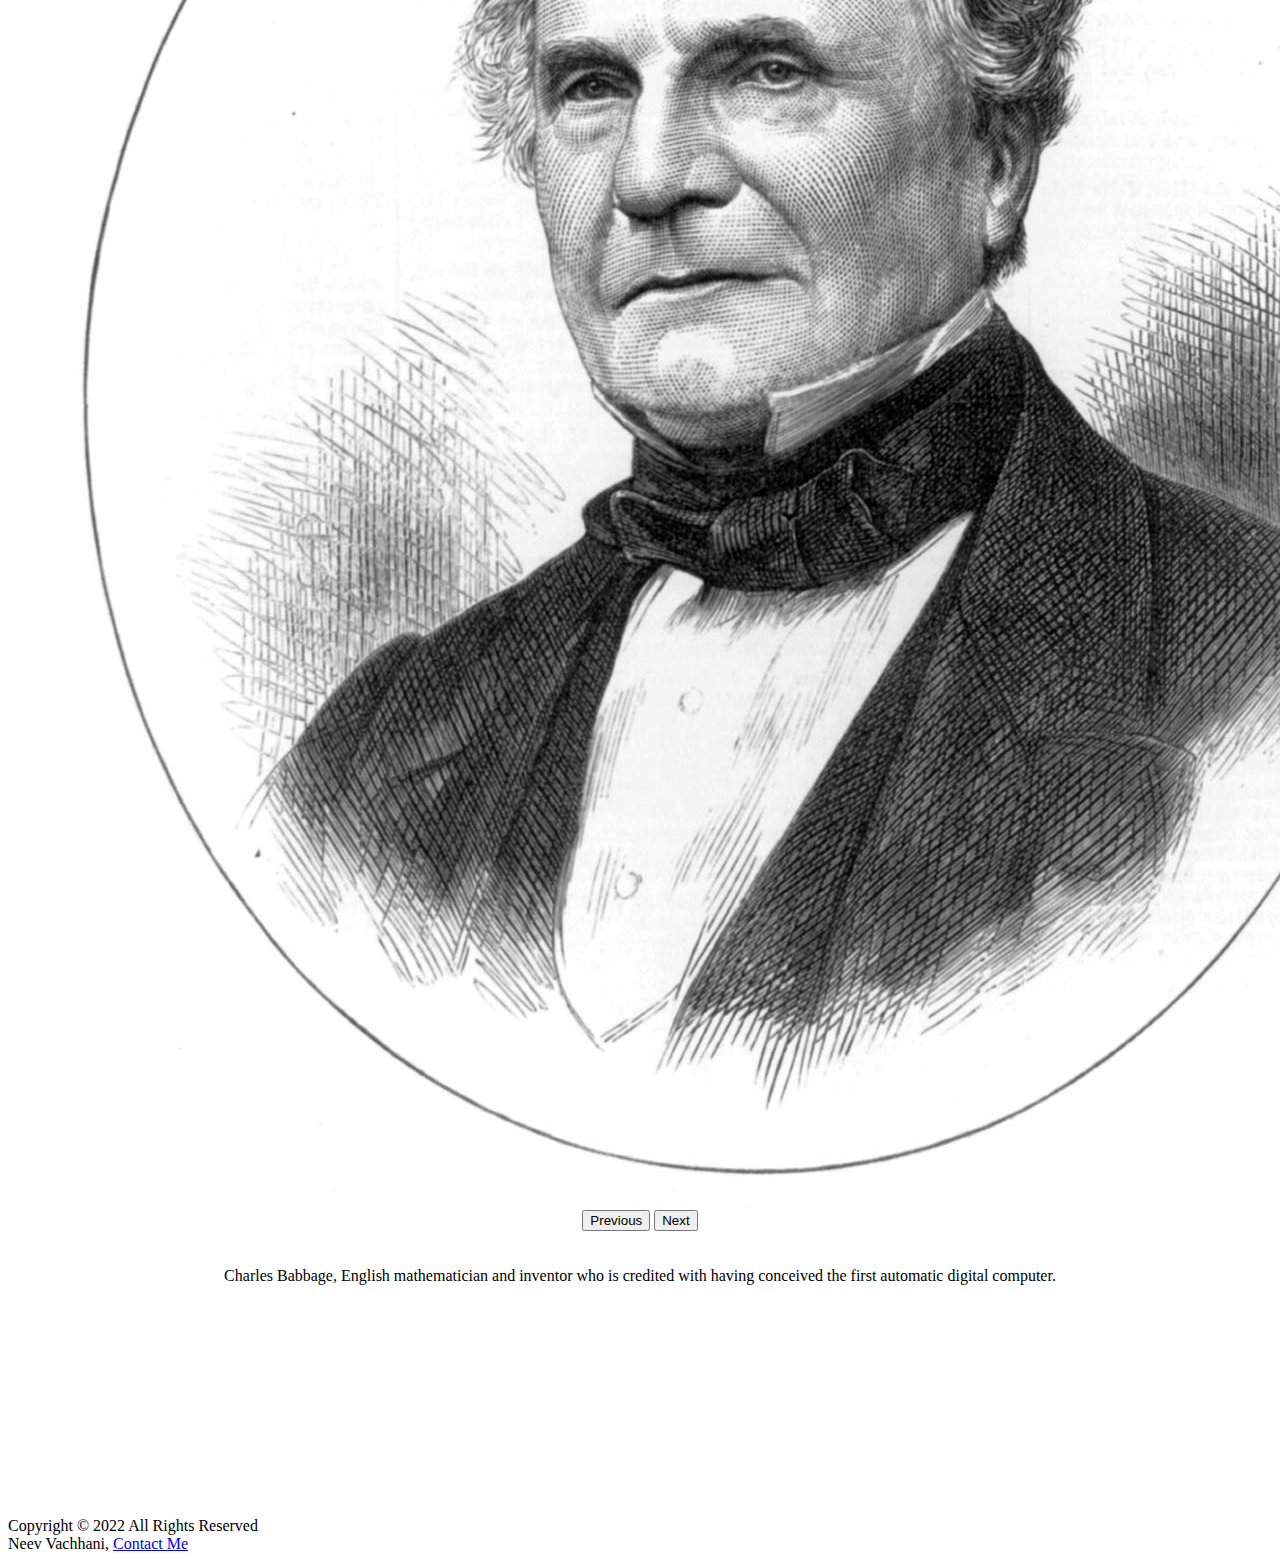
<file: history.html>
<!DOCTYPE HTML>
<html lang="eng"></html>
<head>
	<title>How to Build a Gaming PC: Step-by-step</title>
	<meta charset="utf-8">
	<meta name="viewport" content="width=device-width, initial-scale=1.0">
	<!-- Bootstrap CSS -->
	<link href="https://cdn.jsdelivr.net/npm/bootstrap@5.1.3/dist/css/bootstrap.min.css" rel="stylesheet" integrity="sha384-1BmE4kWBq78iYhFldvKuhfTAU6auU8tT94WrHftjDbrCEXSU1oBoqyl2QvZ6jIW3" crossorigin="anonymous">
	<link rel="shortcut icon" type="image/x-icon" href="images/favicon.ico">
	<link rel="stylesheet" href="styles/styles.css">
</head>

<body>
<div class = "container">
<nav class="nav justify-content-center">
    <div class="nav justify-content-center">
      <ul class="nav justify-content-center">
        <li class="nav-item">
          <img src="logos/logo.png" height="75" class="card-img-top" alt="PC Parts">
        </li>
	  <li class="nav-item">
          <a class="nav-link active" aria-current="page" href="index.html">Home</a>
        </li>
        <li class="nav-item">
          <a class="nav-link active" aria-current="page" href="the_skill.html">The Skill</a>
        </li>
		<li class="nav-item">
          <a class="nav-link active" aria-current="page" href="about.html">About</a>
        </li>
		<li class="nav-item">
          <a class="nav-link active" aria-current="page" href="history.html">History</a>
        </li>
		<li class="nav-item">
          <a class="nav-link active" aria-current="page" href="contact_me.html">Contact Me</a>
        </li>
	</ul>
    </div>
</nav><hr>
<main>
<div class ="herobox1">
		       <h1>History:</h1><br>
			    <h2>Who is the inventor of computers we use today?</h2><br>
		<figure>
			 <div id="carouselExampleInterval" class="carousel slide" data-bs-ride="carousel">
  <div class="carousel-inner">
    <div class="carousel-item active" data-bs-interval="10000">
      <img src="images/Charles.jpeg" class="d-block w-100" alt="...">
    </div>
    <div class="carousel-item" data-bs-interval="2000">
      <img src="images/charles2.jpeg" class="d-block w-100" alt="...">
    </div>
  </div>
  <button class="carousel-control-prev" type="button" data-bs-target="#carouselExampleInterval" data-bs-slide="prev">
    <span class="carousel-control-prev-icon" aria-hidden="true"></span>
    <span class="visually-hidden">Previous</span>
  </button>
  <button class="carousel-control-next" type="button" data-bs-target="#carouselExampleInterval" data-bs-slide="next">
    <span class="carousel-control-next-icon" aria-hidden="true"></span>
    <span class="visually-hidden">Next</span>
  </button>
</div><br><br>
			 <figcaption>Charles Babbage, English mathematician and inventor who is credited with having conceived the first automatic digital computer.</figcaption>
	      </figure>
		    </div>
	   </main><br><br><br><br><br><br><br><br><br><br><br><br>
<footer>
        Copyright &copy; 2022 All Rights Reserved<br> Neev Vachhani,
        <a href="mailto:nv29699@apps.southwindsorschools.org"> Contact Me</a>
</footer>
<script src="https://cdn.jsdelivr.net/npm/bootstrap@5.1.3/dist/js/bootstrap.bundle.min.js" integrity="sha384-ka7Sk0Gln4gmtz2MlQnikT1wXgYsOg+OMhuP+IlRH9sENBO0LRn5q+8nbTov4+1p" crossorigin="anonymous"></script>
</div>
</body>
</file>
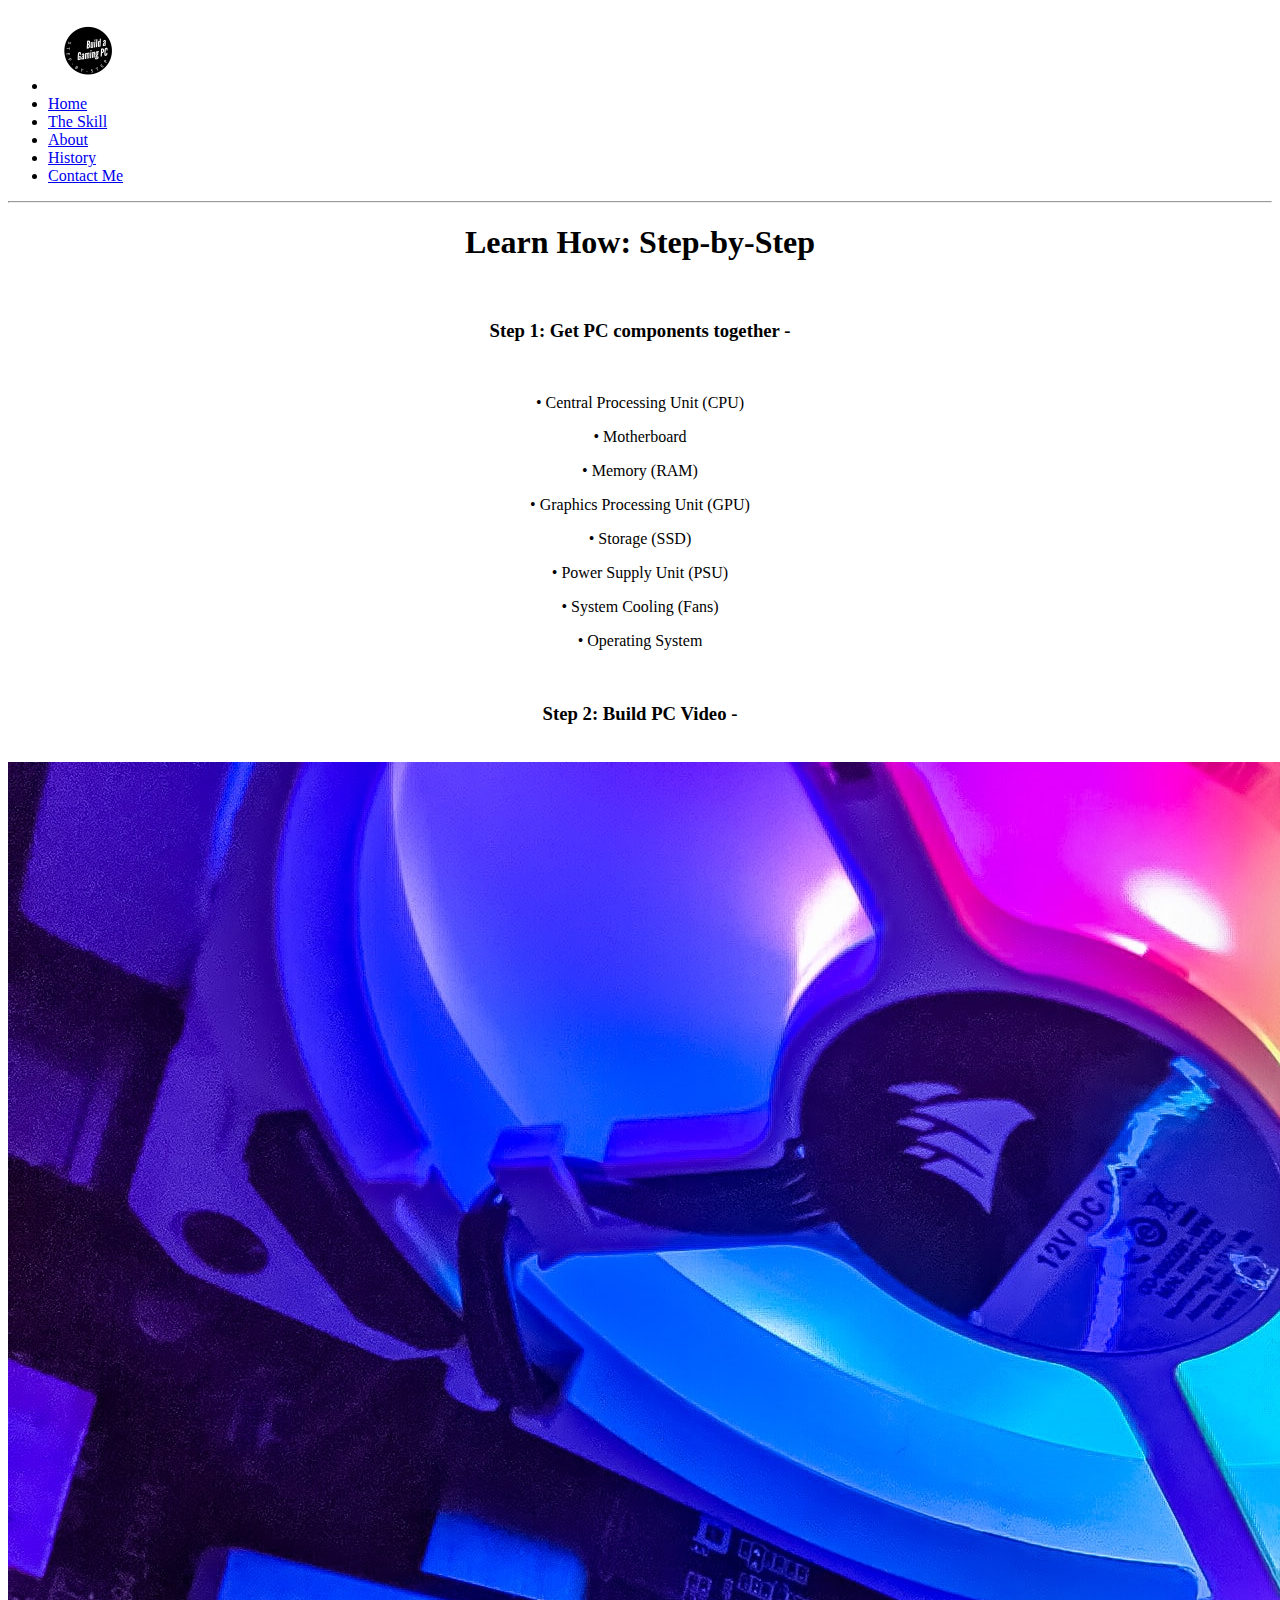
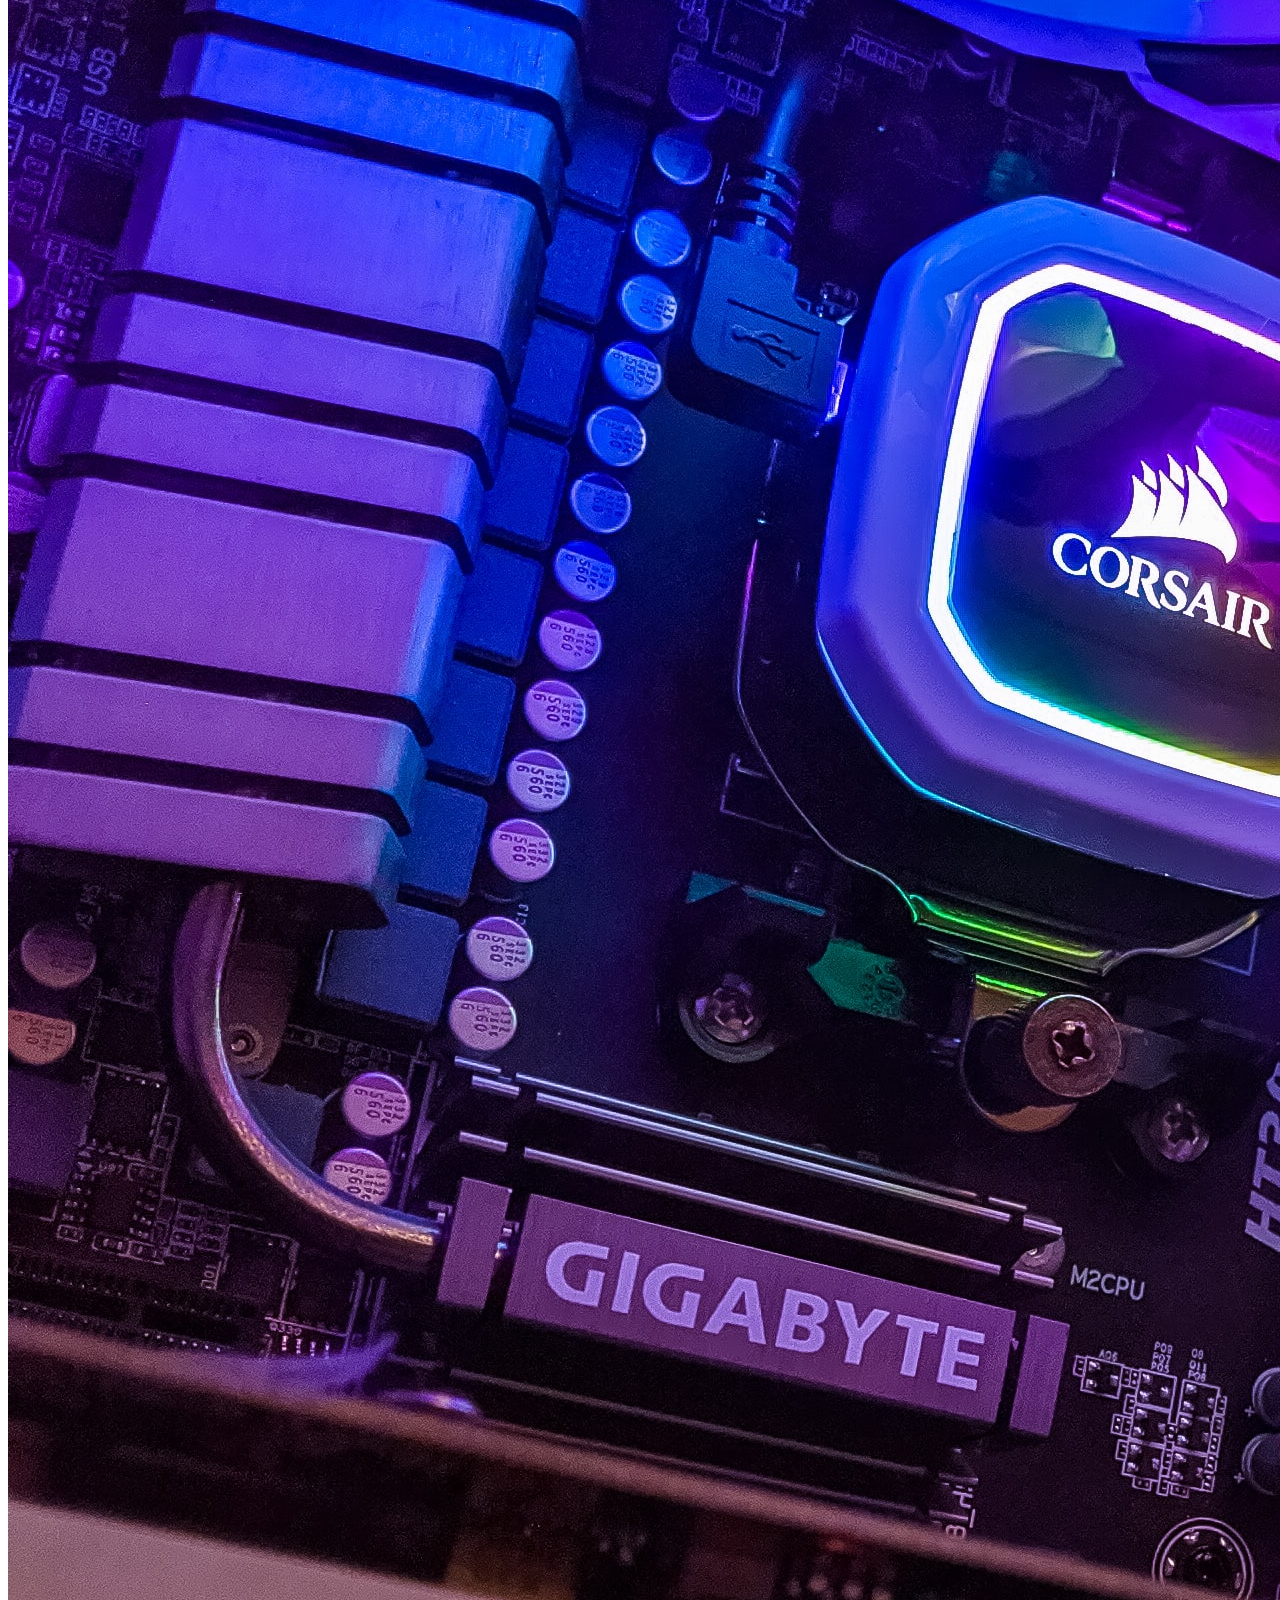
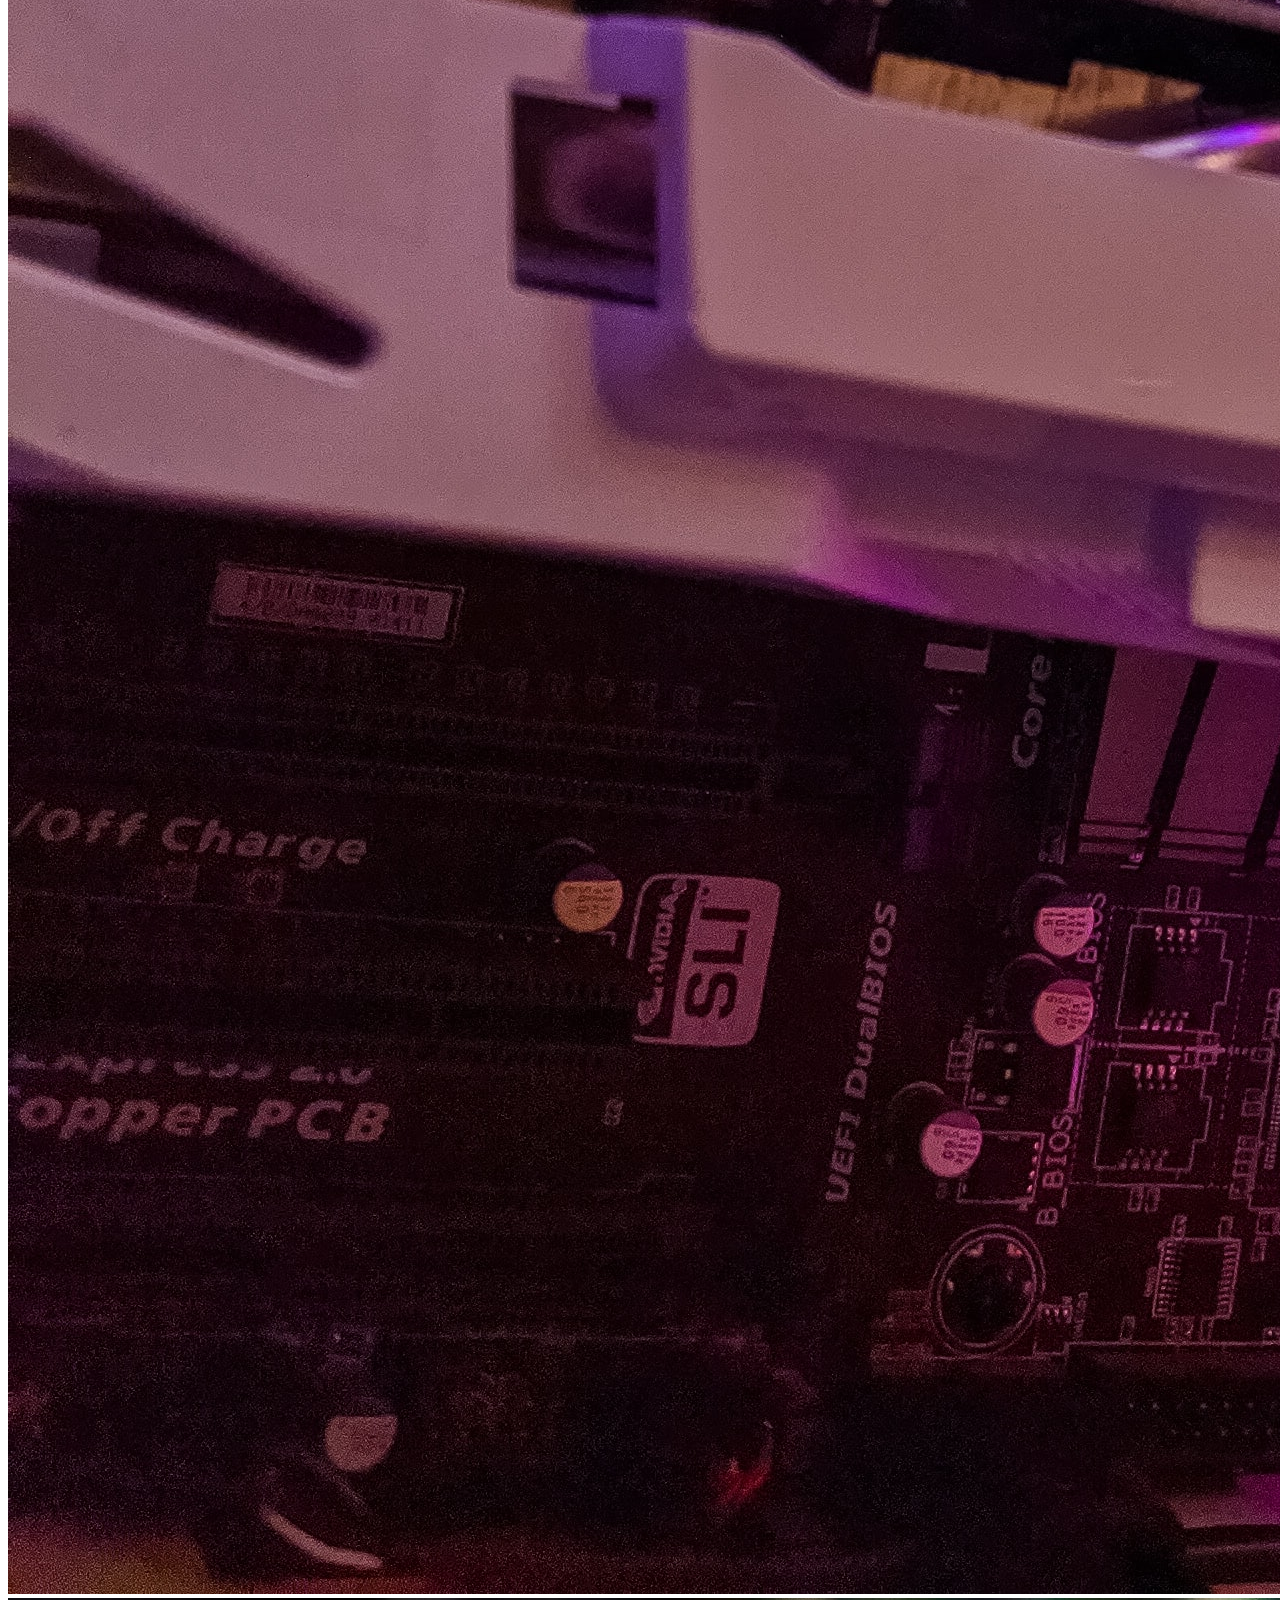
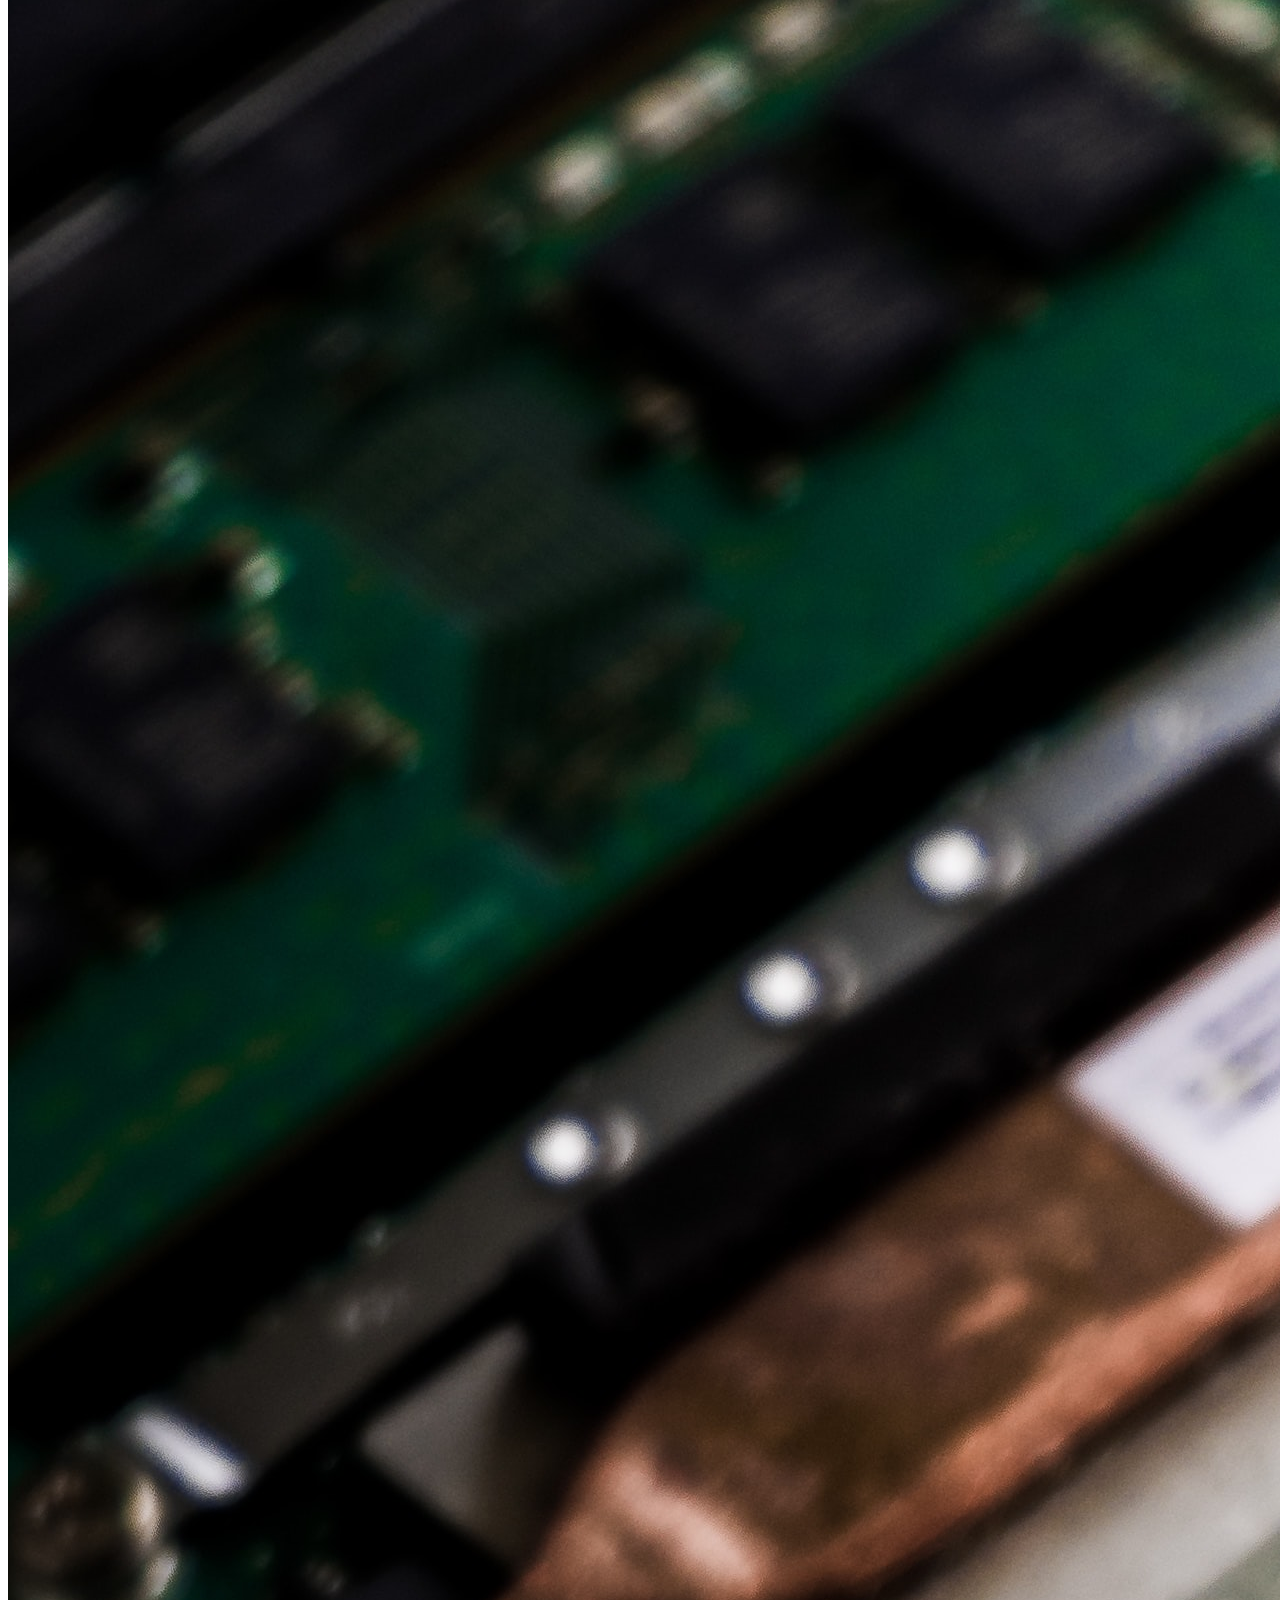
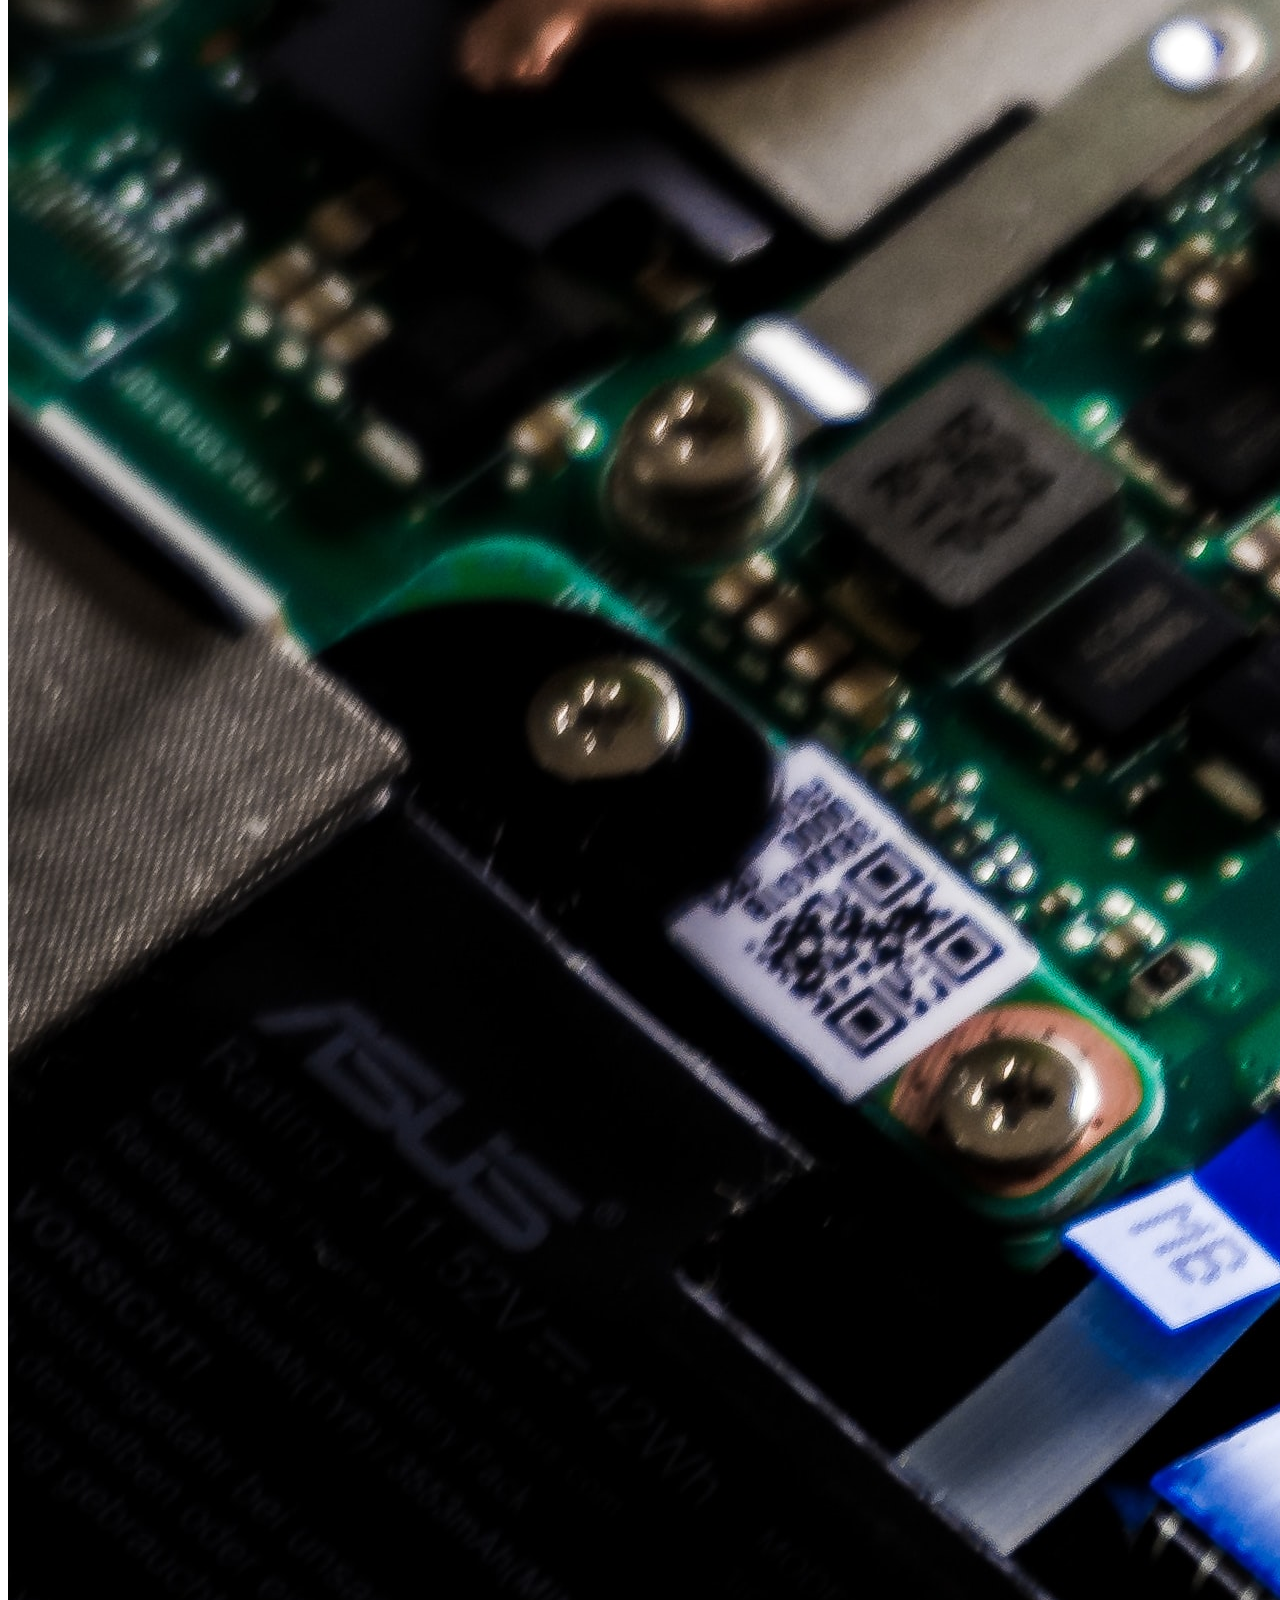
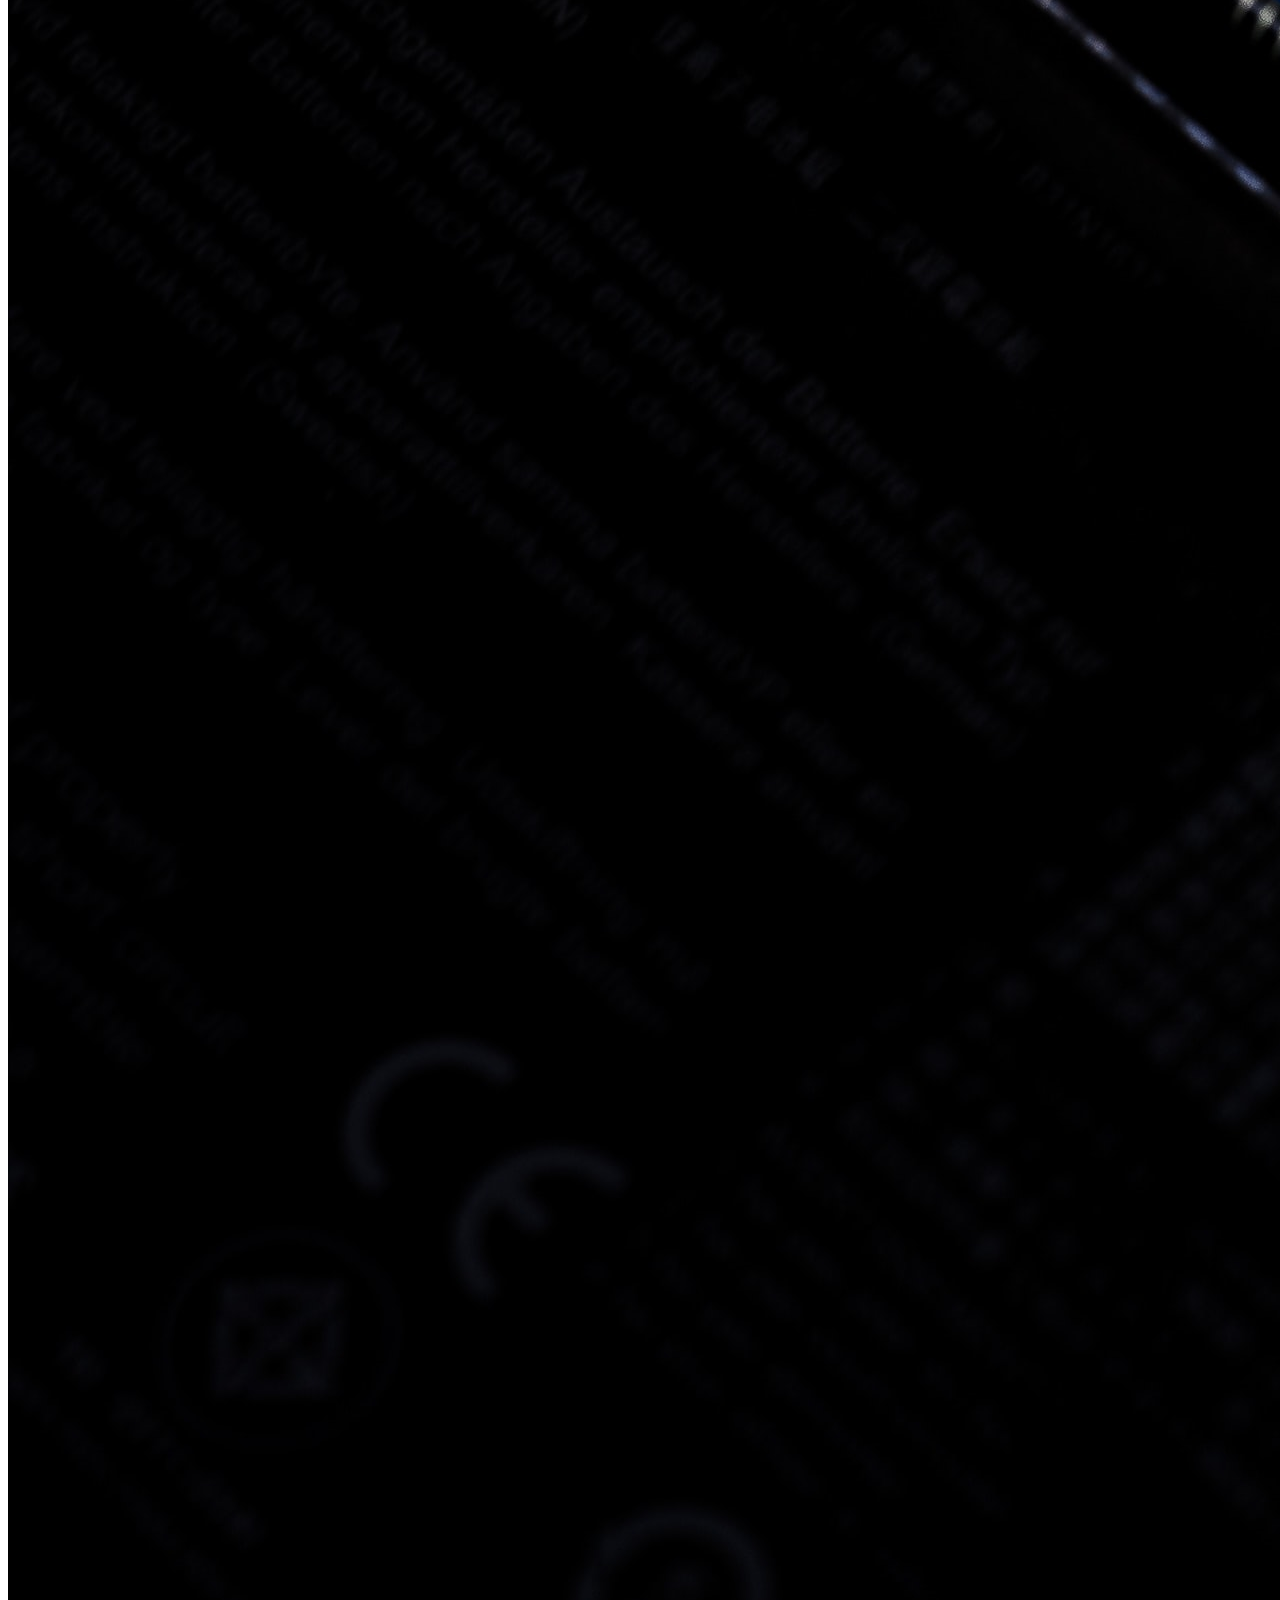
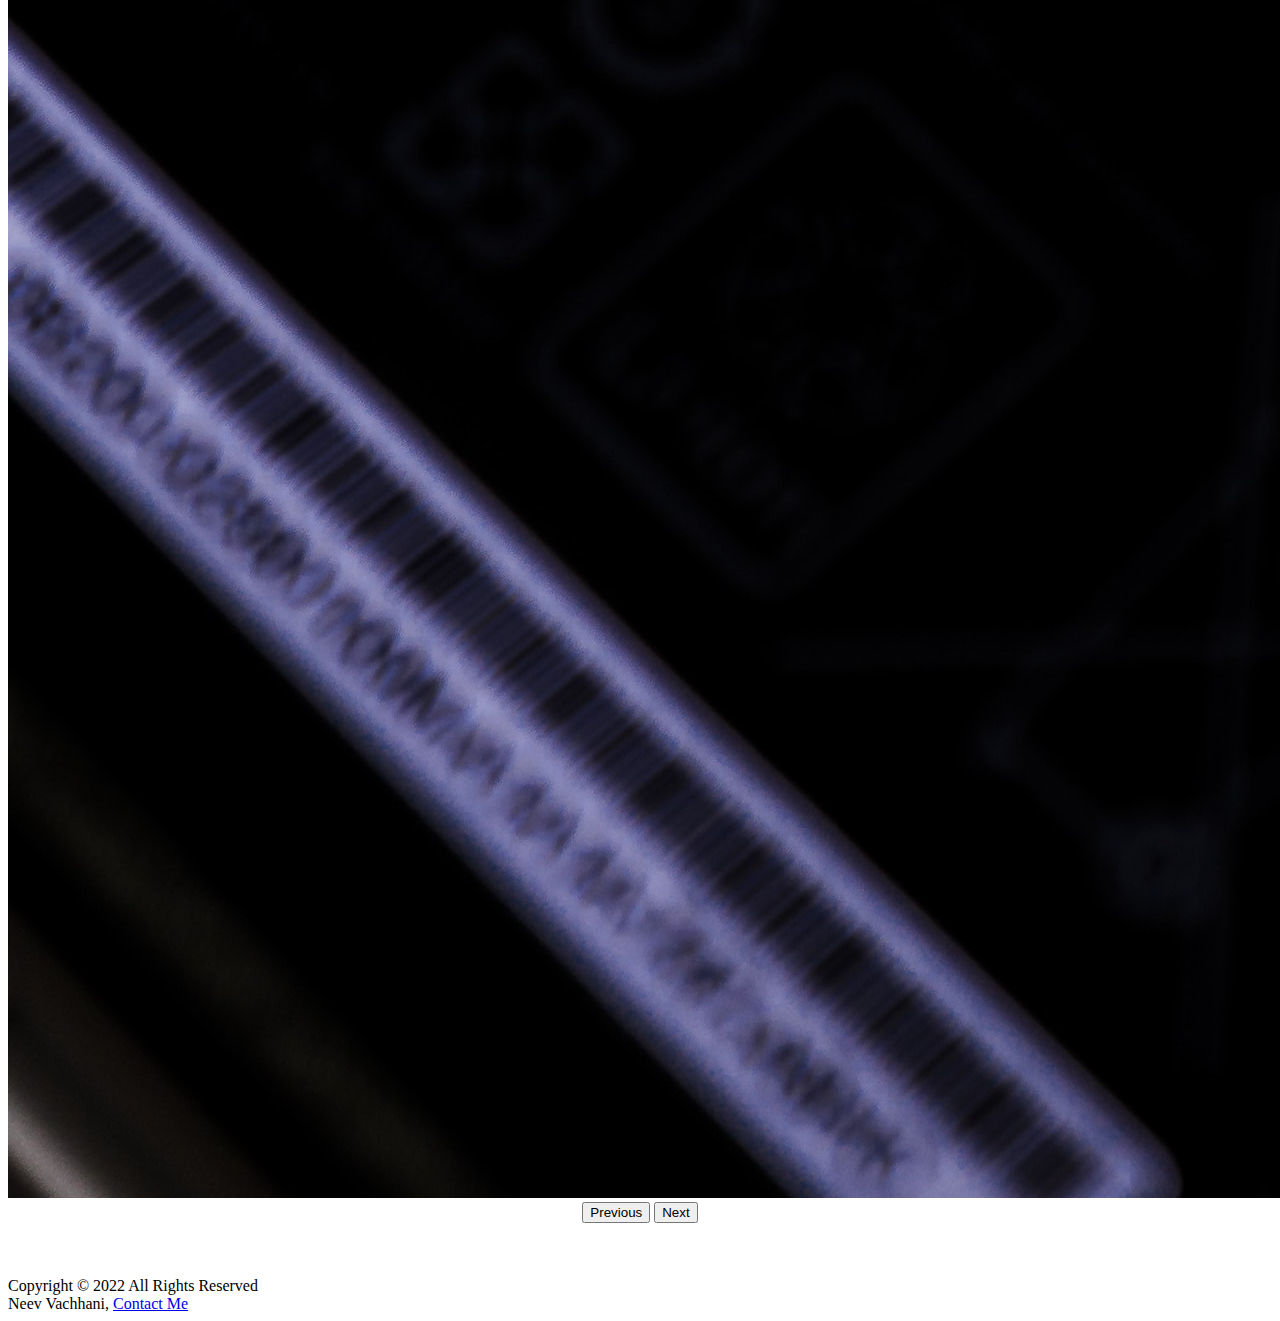
<file: the_skill.html>
<!DOCTYPE HTML>
<html lang="eng"></html>
<head>
	<title>How to Build a Gaming PC: Step-by-step</title>
	<meta charset="utf-8">
	<meta name="viewport" content="width=device-width, initial-scale=1.0">
	<!-- Bootstrap CSS -->
	<link href="https://cdn.jsdelivr.net/npm/bootstrap@5.1.3/dist/css/bootstrap.min.css" rel="stylesheet" integrity="sha384-1BmE4kWBq78iYhFldvKuhfTAU6auU8tT94WrHftjDbrCEXSU1oBoqyl2QvZ6jIW3" crossorigin="anonymous">
	<link rel="stylesheet" href="styles/styles.css">
</head>

<body>
<div class = "container">
<nav class="nav justify-content-center">
    <div class="nav justify-content-center">
      <ul class="nav justify-content-center">
        <li class="nav-item">
          <img src="logos/logo.png" height="75" class="card-img-top" alt="PC Parts">
        </li>
	  <li class="nav-item">
          <a class="nav-link active" aria-current="page" href="index.html">Home</a>
        </li>
        <li class="nav-item">
          <a class="nav-link active" aria-current="page" href="the_skill.html">The Skill</a>
        </li>
		<li class="nav-item">
          <a class="nav-link active" aria-current="page" href="about.html">About</a>
        </li>
		<li class="nav-item">
          <a class="nav-link active" aria-current="page" href="history.html">History</a>
        </li>
		<li class="nav-item">
          <a class="nav-link active" aria-current="page" href="contact_me.html">Contact Me</a>
        </li>
	</ul>
    </div>
</nav><hr>
<main>
<div class ="herobox1">
		       <h1>Learn How: Step-by-Step</h1><br>
			    <h3>Step 1: Get PC components together - </h3><br>
			    <p>• Central Processing Unit (CPU)</p> 
			    <p>• Motherboard</p> 
			    <p>• Memory (RAM)</p>
			    <p>• Graphics Processing Unit (GPU)</p>
			    <p>• Storage (SSD)</p>
			    <p>• Power Supply Unit (PSU)</p>
			    <p>• System Cooling (Fans)</p>
			    <p>• Operating System</p><br>
			    <h3>Step 2: Build PC Video - </h3><br>
<div id="carouselExampleInterval" class="carousel slide" data-bs-ride="carousel">
  <div class="carousel-inner">
    <div class="carousel-item active" data-bs-interval="10000">
      <a href="https://www.youtube.com/watch?v=PXaLc9AYIcg"><img src="images/gaming_pc.jpg" class="d-block w-100" alt="Gaming PC"></a>
    </div>
    <div class="carousel-item" data-bs-interval="2000">
      <a href="https://www.youtube.com/watch?v=PXaLc9AYIcg"><img src="images/pc_parts.jpg" class="d-block w-100" alt="Gaming PC"></a>
    </div>
  </div>
  <button class="carousel-control-prev" type="button" data-bs-target="#carouselExampleInterval" data-bs-slide="prev">
    <span class="carousel-control-prev-icon" aria-hidden="true"></span>
    <span class="visually-hidden">Previous</span>
  </button>
  <button class="carousel-control-next" type="button" data-bs-target="#carouselExampleInterval" data-bs-slide="next">
    <span class="carousel-control-next-icon" aria-hidden="true"></span>
    <span class="visually-hidden">Next</span>
  </button>
</div>
</div>
</main><br><br><br>
<footer>
        Copyright &copy; 2022 All Rights Reserved<br> Neev Vachhani,
        <a href="mailto:nv29699@apps.southwindsorschools.org"> Contact Me</a>
</footer>
<script src="https://cdn.jsdelivr.net/npm/bootstrap@5.1.3/dist/js/bootstrap.bundle.min.js" integrity="sha384-ka7Sk0Gln4gmtz2MlQnikT1wXgYsOg+OMhuP+IlRH9sENBO0LRn5q+8nbTov4+1p" crossorigin="anonymous"></script>
</div>
</body>
</file>
<file: styles/styles.css>
.myhero {
	margin-top: 40px;
	margin-bottom: 40px;
	text-shadow: 2px 2px 5px black;
}

html {
	background-color: #FFFFFF;
	min-height: 100%;
	background-repeat: no-repeat;
}

h1 {
	text-align: center;
}

main {
	align-items: center;
	justify-content: center;
	text-align: center;
} 


/* Laptop/Tablet View */
@media (max-width: 768px) {
	.wrapper {width: 760px}
	.card1, .card2, .card3 {width: 46%; min-height: 150px; margin: 10px;}
	header{flex-direction: column;}
	header img {padding: 30px;}
	h1 {font-size: 2.5rem;}
	h2{font-size: 1.5rem;}
	p{font-size: 1rem; line-height: 1.2rem;}
	.cards p {font-size: .75rem;}
	.book-button {font-size: 1rem;}
	body {margin:20px;}
}

/*Mobile View*/
@media (max-width: 480px){
	.wrapper {width: 400px;}
	.card1, .card2, .card3 {width: 100%; min-height: 100px; margin: 10px;}
	.nav_button{font-size: 1rem; margin-top: 80px;}
	header img {padding: 20px;}
	.herobox2 {display: none;}
	body {margin: 40px;}
}
</file>
